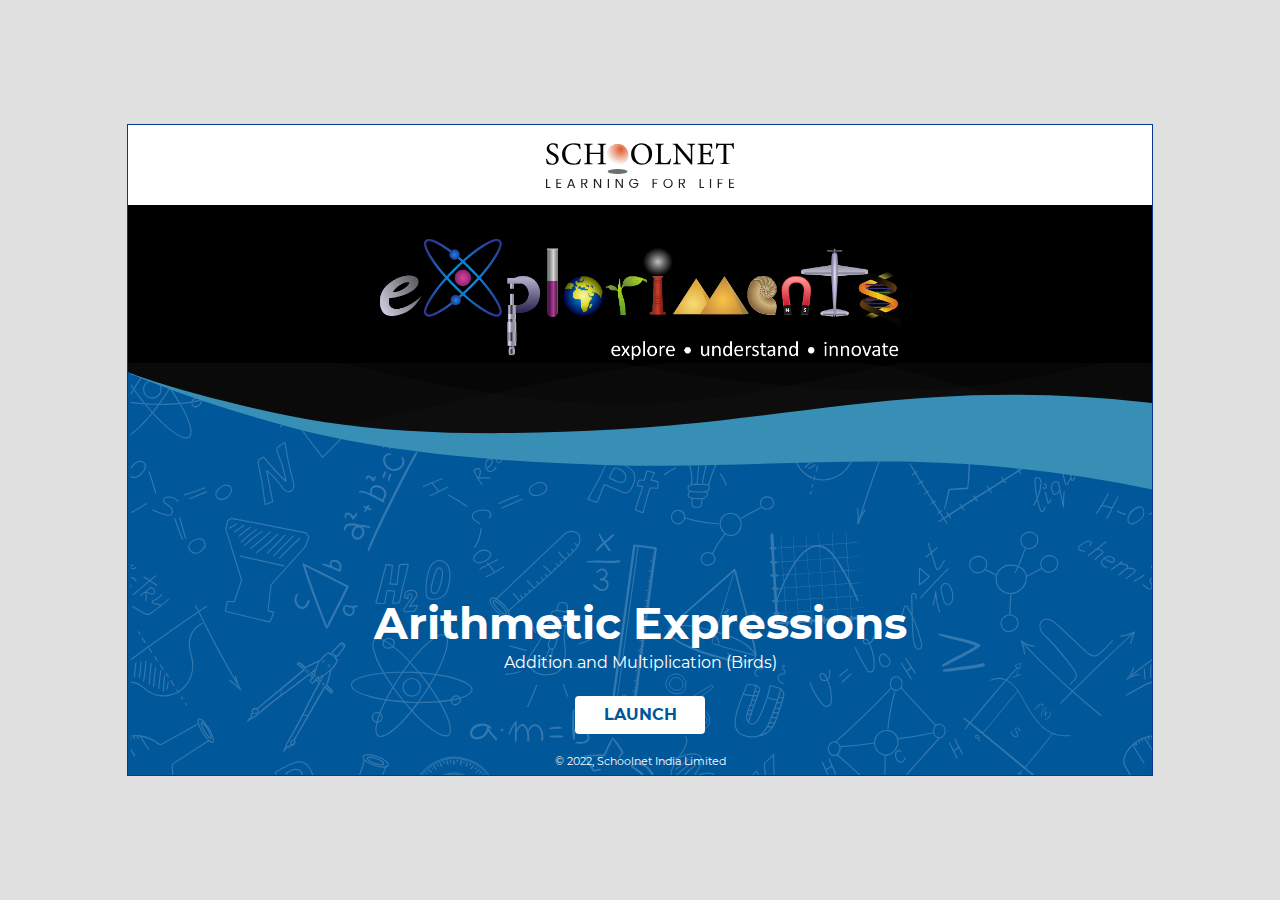
<file: index.html>
<!DOCTYPE html>
<html lang="en">

<head>
  <title>Arithmetic Expressions - Addition and Multiplication (Birds)</title>
  <meta charset="UTF-8" />
  <meta name="viewport"
    content="width=device-width, initial-scale=1, minimum-scale=1, maximum-scale=1, user-scalable=no" />
  <meta name="apple-mobile-web-app-capable" content="yes" />
  <link rel="stylesheet" href="assets/css/reset.css" />
  <link rel="stylesheet" href="assets/plugins/bootstrap-5.1.3-dist/css/bootstrap.css" />
  <link rel="stylesheet" href="assets/css/fonts/font.css" />
  <link rel="stylesheet" href="assets/css/themes.css">
  <link rel="stylesheet" href="assets/css/landing-page.css">
  <link rel="stylesheet" href="assets/css/style.css" />

  <link rel="stylesheet" href="assets/css/activity.css" />
  <link rel="stylesheet" href="assets/lib/guide-tour/guide-tour.css" />
  <link rel="stylesheet" href="assets/css/device.css" />
</head>

<body>
  <div class="wrapper">
    <div class="container-so launch">
      <!--<img src="Landing_page_01-Desktop.png">-->
      <!--<img src="assets/images/Pattern.svg">-->
      <div class="exp_header">
        <img class="logo" src="assets/images/logo.svg" alt="SCHOOLNET, Learning for life">
      </div>
      <div class="launch_pattern">
        <div class="launch_pattern_img"></div>
      </div>
      <div class="launch_pattern_top">
        <div class="launch_pattern_top_img"></div>
        <img class="launch_expl_logo" src="assets/images/exploriment-Logo.svg" alt="Exploriments">
      </div>
      <div class="launch_expl_title_container">
        <div class="launch_expl_title">
          <div class="exploriment_title">
            <h1 class="titledesktop">Arithmetic Expressions</h1>
            <h1 class="titlemobilelandscape">Arithmetic Expressions</h1>
            <div class="subtitle">Addition and Multiplication (Birds)</div>
          </div>
          <div class="launch-btn-container">
            <button id="btn_launch" class="btn btn_launch">Launch</button>
          </div>
        </div>
      </div>
      <div class="exp_footer">
        <div class="launch_copyrighttext"><span>&copy; 2022, Schoolnet India Limited</span></div>
      </div>
    </div>
    <div class="container-so main">
      <div class="exp_header">
        <div class="header">
          <div class="container head-pan-container">
            <div class="leftpan">
              <span class="title"><img class="activity-page-expl-logo" src="assets/images/exploriment-Logo.svg"></span>
              <span class="sub-title"><i>by</i></span>
              <img class="main-src-logo" src="assets/images/logo.svg">
            </div>
            <div class="rightpan">
              <h1>
                <span class="title">Arithmetic Expressions &ndash;</span>
                <span class="sub-title">Addition and Multiplication (Birds)</span>
              </h1>
            </div>
          </div>
        </div>
      </div>
      <div class="btn-theme-wrap">
        <button id="btn_themes" class="btn btn_themes" title="Themes" data-bs-toggle="modal"
          data-bs-target="#themeModalPopup" data-toggle="tooltip" data-placement="bottom">
        </button>
      </div>

      <div class="exp_body">
        <div class="exp_body_header"></div>
        <div class="exp_body_content">
          <div id="split-main" class="split">
            <div id="split-0">
              <div class="zoom1" style="width: 100%; height: 100%;">
                <div class="content-container mc">
                  <div id="set_mc">
                    <div id="bird1_set_mc_txt" class="birds_set_mc_txt">
                      <div class="expr-text"></div>
                    </div>
                    <div id="bird2_set_mc_txt" class="birds_set_mc_txt">
                      <div class="expr-text"></div>
                    </div>
                    <div id="bird3_set_mc_txt" class="birds_set_mc_txt">
                      <div class="expr-text"></div>
                    </div>
                    <div id="bird4_set_mc_txt" class="birds_set_mc_txt">
                      <div class="expr-text"></div>
                    </div>
                    <div id="bird5_set_mc_txt" class="birds_set_mc_txt">
                      <div class="expr-text"></div>
                    </div>
                    <!--
                <div id="eagleSet_mc" class="birds_set_mc"></div>
                <div id="hornbillSet_mc" class="birds_set_mc"></div>
                <div id="owlSet_mc" class="birds_set_mc"></div>
                <div id="parrotSet_mc" class="birds_set_mc"></div>
                <div id="pelicanSet_mc" class="birds_set_mc"></div>
                <div id="woodpeckerSet_mc" class="birds_set_mc"></div>
                <div id="swanSet_mc" class="birds_set_mc"></div>
                <div id="sparrowSet_mc" class="birds_set_mc"></div>
                <div id="robinSet_mc" class="birds_set_mc"></div>
                <div id="pigeonSet_mc" class="birds_set_mc"></div>
                -->
                  </div>
                </div>
              </div>
            </div>
            <div id="split-1">
              <div class="zoom2" style="width: 100%; height: 100%;">
                <div class="content-container instr">
                  <div class="instruction_cont">
                    <div class="title_txt">
                      Evaluate the Arithmetic expressions given below.
                    </div>
                    <div class="instruction_txt">
                      Read the instructions for more details.
                    </div>
                  </div>
                  <div class="quiz_cont">
                    <div class="quiz_cont_inner">
                      <div class="config_cont row">
                        <div class="noOfDigits_cont col-sm-12">
                          <div class="title_txt">Number of Digits</div>
                          <div>
                            <button class="btn btn_minus" title="Decrement"
                              disabled="disabled"><span>&#8722;</span></button>
                            <input id="noOfDigitsInput_txt" type="number" value="1" min="1" max="5" class=""
                              readonly="readonly" />
                            <button class="btn btn_plus" title="Increment"><span>&#43;</span></button>
                          </div>
                        </div>
                        <div class="maxTerms_cont col-sm-12">
                          <div class="title_txt">Maximum Terms</div>
                          <div>
                            <button class="btn btn_minus" title="Decrement"
                              disabled="disabled"><span>&#8722;</span></button>
                            <input id="maxTermsInput_txt" type="number" value="2" min="2" max="5" class=""
                              readonly="readonly" />
                            <button class="btn btn_plus" title="Increment"><span>&#43;</span></button>
                          </div>
                        </div>
                      </div>
                      <div class="expr_cont row">
                        <div class="col">
                          <div class="score_cont">
                            <div class="score_title">Score</div>
                            <div class="score_txt">0/0</div>
                          </div>
                          <div class="ques_cont">
                            <div class="wrong_mc">&#10006;</div>
                            <div class="correct_mc">&#10004;</div>
                            <div class="row" style="margin: 0px;">
                              <div class="ques_content col-8">
                                <div class="qNo_txt">Q1: What is the value of:</div>
                                <div class="qtn_txt bold">QUESTION</div>
                              </div>
                              <div class="ans_content col-4">
                                <div class="row" style="height: 100%;">
                                  <div class="col my-auto">
                                    <label htmlFor="numbInput_txt" class="numbInput_label bold">=</label>
                                    <input id="numbInput_txt" type="number" placeholder="0" class="bold" />
                                  </div>
                                </div>
                              </div>
                            </div>
                          </div>
                          <div class="correctAnswer_txt bold">0/0</div>
                        </div>
                      </div>
                    </div>
                  </div>
                </div>
              </div>
            </div>
          </div>
          <div class="popup info popup_inst">
            <div class="containerproc">
              <div class="popuphead container">
                <h2>Instructions</h2>
                <div class="closepopup disnone">
                  <button class="btn-close-popup" title="Close">
                    <svg xmlns="http://www.w3.org/2000/svg" width="16.14" height="16.14">
                      <g id="Layer_2" data-name="Layer 2">
                        <g id="Layer_1-2" data-name="Layer 1">
                          <g id="New_Symbol_10" data-name="New Symbol 10">
                            <line class="cls-3" x1="15.14" y1="1" x2="1" y2="15.14" />
                            <line class="cls-3" x1="15.14" y1="15.14" x2="1" y2="1" />
                          </g>
                        </g>
                      </g>
                    </svg>
                  </button>
                </div>
              </div>
              <div class="popupcontent">
                <div class="procBox container">
                  <span class="procstepno bold">1.</span>
                  <p>
                    This exploriment deals with evaluation of expressions with addition and simple multiplication. We
                    have
                    a set of five different birds. We are also given
                    how many birds of each type are there.
                    As an example, we could have -
                  </p>
                  <div style="float: left; align-items: center; display: flex; flex-direction: row;">
                    <div class="eaglePix"></div>
                    <p class="bold">4 Eagles</p>
                  </div>
                  <div style="float: left; align-items: center; display: flex; flex-direction: row;">
                    <div class="owlPix"></div>
                    <p class="bold">3 Hornbills</p>
                  </div>
                  <div style="float: left; align-items: center; display: flex; flex-direction: row;">
                    <div class="parrotPix"></div>
                    <p class="bold">5 Owls</p>
                  </div>
                  <div style="float: left; align-items: center; display: flex; flex-direction: row;">
                    <div class="pelicanPix"></div>
                    <p class="bold">2 Parrots</p>
                  </div>
                  <div style="float: left; align-items: center; display: flex; flex-direction: row;">
                    <div class="robinPix"></div>
                    <p class="bold">1 Pelican</p>
                  </div>

                </div>
                <hr />
                <div class="procBox container">
                  <span class="procstepno bold">2.</span>
                  <p>You would be asked a question like this:</p>
                  <p class="bold">What is the Value of -</p>
                  <p class="bold">Number of Eagles + 2 x Number of Hornbills + 3 x Number of Owls</p>
                  <p>
                    From the information given, you have to add the respective
                    figures like this -
                  </p>
                  <table class="bold exprtbl">
                    <tr>
                      <td></td>
                      <td style="text-align: center;">4<br>(Eagles)</td>
                      <td style="text-align: center;">+</td>
                      <td style="text-align: center;">2 x 3 <br>(Hornbills)</td>
                      <td style="text-align: center;">+</td>
                      <td style="text-align: center;">3 x 5 <br> (Owls)</td>
                    </tr>
                    <tr>
                      <td style="padding:5px">=</td>
                      <td style="text-align: center;">4</td>
                      <td style="text-align: center;">+</td>
                      <td style="text-align: center;">6</td>
                      <td style="text-align: center;">+</td>
                      <td style="text-align: center;">15</td>
                    </tr>
                    <tr>
                      <td>=</td>
                      <td style="text-align: center;">25</td>
                      <td style="text-align: center;"></td>
                      <td style="text-align: center;"></td>
                      <td style="text-align: center;"></td>
                      <td style="text-align: center;"></td>
                    </tr>
                  </table>
                  <p></p>
                </div>
                <hr />
                <div class="procBox container">
                  <span class="procstepno bold">3.</span>
                  <p>Now, enter your answer in the space provided,</p>
                  <!-- <p class="bold">Value = 12</p> -->
                  <span class="" style="float: left;margin-top: 0.9rem;">Value</span>
                  <div class="inst_ans_content" style="margin-left: 4rem;">
                    <div class="numbInput_label bold">=</div>
                    <div class="numbInput_txt bold">25</div>
                  </div>
                  <p>and then press the <span class="bold">Ok</span> button.</p>
                  <div class="btn btn_ok">Ok</div>
                  <p>
                    You would be immediately told whether your answer is
                    correct or wrong, with the following symbols:
                  </p>
                  <div>
                    <div class="correct" style="display: inline-block;">&#10004;</div> <span
                      style="padding: 0px 15px;">Correct</span>
                  </div>
                  <div>
                    <div class="wrong" style="display: inline-block;">&#10006;</div> <span
                      style="padding: 0px 15px;">Wrong</span>
                  </div>
                </div>
                <hr />
                <div class="procBox container">
                  <span class="procstepno bold">4.</span>
                  <p>
                    If you are wrong, the <b class="bold">Explain</b> button will appear,
                    giving you an opportunity to see the answer.
                  </p>
                  <button class="btn btn_explain">Explain</button>
                  <p>
                    You will also see the <b class="bold">Next</b> button. Pressing it will
                    give the next question.
                  </p>
                  <button class="btn btn_next">Next</button>
                </div>
                <hr />
                <div class="procBox container">
                  <span class="procstepno bold">5.</span>
                  <p>
                    The exploriment scores your answers. In case you get 4
                    answers right out of 6, your score would be-
                  </p>
                  <div class="score_cont">
                    <div class="score_title">Score</div>
                    <div class="score">4/6</div>
                  </div>
                  <p>
                    You can reset your score and start all over again by
                    clicking on the <b class="bold">Reset</b> button.
                  </p>
                  <button class="btn btn_reset">Reset</button>
                </div>
                <hr />
                <div class="procBox container">
                  <span class="procstepno bold">6.</span>
                  <p>
                    At the top left, is the configuration manager. You can use
                    it to decide on the number of digits and the number of
                    terms.
                  </p>
                  <div class="config_cont">
                    <div style="margin-right: 1rem;">
                      <div class="">Number of Digits</div>
                      <button class="btn minus"><span>&#8722;</span></button>
                      <input type="number" value="1" min="1" max="5" class="" disabled="disabled" />
                      <button class="btn plus"><span>&#43;</span></button>
                    </div>
                  </div>
                  <div class="config_cont">
                    <div>
                      <div class="">Maximum Terms</div>
                      <button class="btn minus"><span>&#8722;</span></button>
                      <input type="number" value="2" min="2" max="5" class="" disabled="disabled" />
                      <button class="btn plus"><span>&#43;</span></button>
                    </div>
                  </div>
                  <p>
                    The number of digits denotes the size of the numbers to
                    add. If the number of digits is "1", then all bird counts
                    are 1 digit numbers.
                  </p>
                  <p>
                    If the number of digits is 5, you would have 12345 owls
                    and 67544 owls.
                  </p>
                  <p>The number of digits can vary between 1 and 5.</p>
                </div>
                <hr />
                <div class="procBox container" style="padding-bottom: 50px;">
                  <span class="procstepno bold">7.</span>
                  <p>
                    Maximum terms denotes the maximum number of terms that are
                    possible in the given algebraic expression.
                  </p>
                  <p>A two termed expression is -</p>
                  <p class="bold">Number of eagles + 3 x Number of hornbills</p>
                  <p>While a four termed expression is</p>
                  <p class="bold">Number of eagles + 3 x number of hornbills + number of owls + 5 x number of parrots.
                  </p>
                  <p>The maximum number of terms can vary between 2 and 5.</p>
                </div>
              </div>
            </div>
          </div>
          <!-- Explain Modal Popup -->
          <div id="explain_mc" class="popup_mc" tabindex="-1" role="dialog" aria-labelledby="explainModalPopupTitle"
            aria-hidden="true">
            <div class="popuphead container">
              <h2>Explanation</h2>
              <div class="closepopup">
                <button class="btn-close-explain-popup" title="Close">
                  <svg xmlns="http://www.w3.org/2000/svg" width="16.14" height="16.14">

                    <g id="Layer_2" data-name="Layer 2">
                      <g id="Layer_1-2" data-name="Layer 1">
                        <g id="New_Symbol_10" data-name="New Symbol 10">
                          <line class="cls-3" x1="15.14" y1="1" x2="1" y2="15.14" />
                          <line class="cls-3" x1="15.14" y1="15.14" x2="1" y2="1" />
                        </g>
                      </g>
                    </g>

                  </svg>
                </button>
              </div>
            </div>

            <div class="popupcontent">
              <div class="birdsExplain_container">
                <div class="row Explain_mc_birdrow">
                  <div class="col colbird bird1"></div>
                  <div class="col colbird bird2"></div>
                  <div class="col colbird bird3"></div>
                  <div class="col colbird bird4"></div>
                  <div class="col colbird bird5"></div>
                </div>
                <div class="birdsExplain">
                  <div class="birdsExplain_div" id="eagleExplain_mc">
                    <div class="birdsExplain_div eaglePix_explain"></div>
                  </div>
                  <div id="bird1_birdsExplain_txt" class="birdsExplain_txt">1932 eagle</div>
                  <div class="birdsExplain_div" id="hornbillExplain_mc">
                    <div class="birdsExplain_div hornbillPix_explain"></div>
                  </div>
                  <div id="bird2_birdsExplain_txt" class="birdsExplain_txt">1932 owl</div>
                  <div class="birdsExplain_div" id="owlExplain_mc">
                    <div class="birdsExplain_div owlPix_explain"></div>
                  </div>
                  <div id="bird3_birdsExplain_txt" class="birdsExplain_txt">1932 owl</div>
                  <div class="birdsExplain_div" id="parrotExplain_mc">
                    <div class="birdsExplain_div parrotPix_explain"></div>
                  </div>
                  <div id="bird4_birdsExplain_txt" class="birdsExplain_txt">1932 parrot</div>
                  <div class="birdsExplain_div" id="pelicanExplain_mc">
                    <div class="birdsExplain_div pelicanPix_explain"></div>
                  </div>
                  <div id="bird5_birdsExplain_txt" class="birdsExplain_txt">1932 pelican</div>
                  <div class="birdsExplain_div" id="woodpeckerExplain_mc">
                    <div class="birdsExplain_div woodpeckerPix_explain"></div>
                  </div>
                  <div class="birdsExplain_div" id="swanExplain_mc">
                    <div class="birdsExplain_div swanPix_explain"></div>
                  </div>
                  <div class="birdsExplain_div" id="sparrowExplain_mc">
                    <div class="birdsExplain_div sparrowPix_explain"></div>
                  </div>
                  <div class="birdsExplain_div" id="robinExplain_mc">
                    <div class="birdsExplain_div robinPix_explain"></div>
                  </div>
                  <div class="birdsExplain_div" id="pigeonExplain_mc">
                    <div class="birdsExplain_div pigeonPix_explain"></div>
                  </div>
                </div>
              </div>
              <div class="birdsAnswer_container">
                <table class="centertable">
                  <tbody>
                    <tr class="exprs_txt">
                      <td></td>
                      <td id="expr1_txt">A</td>
                      <td id="exprPlus1_mc">+</td>
                      <td id="expr2_txt">A</td>
                      <td id="exprPlus2_mc">+</td>
                      <td id="expr3_txt">A</td>
                      <td id="exprPlus3_mc">+</td>
                      <td id="expr4_txt">A</td>
                      <td id="exprPlus4_mc">+</td>
                      <td id="expr5_txt">A</td>
                    </tr>
                    <tr class="vals_txt">
                      <td>=</td>
                      <td id="val1_txt">19325</td>
                      <td id="valPlus1_mc">+</td>
                      <td id="val2_txt">19325</td>
                      <td id="valPlus2_mc">+</td>
                      <td id="val3_txt">19325</td>
                      <td id="valPlus3_mc">+</td>
                      <td id="val4_txt">19325</td>
                      <td id="valPlus4_mc">+</td>
                      <td id="val5_txt">19325</td>
                    </tr>
                    <tr class="answer_txt">
                      <td>=</td>
                      <td id="answer_txt" class="answer_val">19325</td>
                      <td></td>
                      <td></td>
                      <td></td>
                      <td></td>
                      <td></td>
                      <td></td>
                      <td></td>
                      <td></td>
                    </tr>
                  </tbody>
                </table>
              </div>
            </div>

          </div>
        </div>

        <!-- <div class="exp_body_footer"></div> -->
      </div>
      <div class="exp_footer">
        <div class="footer">
          <div class="footer-menu-container left">
            <div class="btn-wrap btn-wrap-info">
              <button id="btn_info" class="btn btn_info" title="Instructions" data-toggle="tooltip">
                <svg xmlns="http://www.w3.org/2000/svg" width="46" height="46" viewBox="-5 -5 46 46">
                  <g id="Layer_2" data-name="Layer 2">
                    <g id="Layer_1-2" data-name="Layer 1">
                      <ellipse class="cls-1" cx="17.5" cy="17.4" rx="17" ry="16.9" />
                      <ellipse class="cls-1" cx="17.5" cy="17.4" rx="7.97" ry="7.92" />
                      <line class="cls-1" x1="9.99" y1="21.13" x2="3.98" y2="27.11" />
                      <line class="cls-1" x1="27.27" y1="3.96" x2="21.26" y2="9.93" />
                      <line class="cls-1" x1="14.03" y1="24.59" x2="7.73" y2="30.84" />
                      <line class="cls-1" x1="31.02" y1="7.69" x2="24.73" y2="13.94" />
                      <line class="cls-1" x1="13.74" y1="9.93" x2="7.73" y2="3.96" />
                      <line class="cls-1" x1="31.02" y1="27.11" x2="25.01" y2="21.13" />
                      <line class="cls-1" x1="10.27" y1="13.94" x2="3.98" y2="7.69" />
                      <line class="cls-1" x1="27.27" y1="30.84" x2="20.97" y2="24.59" />
                    </g>
                  </g>
                </svg>
              </button>
            </div>
            <div class="btn-wrap">
              <button id="btn_reset" class="btn btn_reset" title="Reset">
                Reset
              </button>
              <button id="OK_btn" class="btn btn_ok" title="Ok">Ok</button>
              <button id="explain_btn" class="btn btn_explain" title="Explain">
                Explain
              </button>
              <button id="next_btn" class="btn btn_next" title="Next">
                Next
              </button>
            </div>
          </div>
          <div class="copyrighttext"><span>&copy; 2022, Schoolnet India Limited</span></div>
        </div>
      </div>


    </div>

  </div>

  <!-- Theme Modal Popup -->
  <div class="modal fade themepopup" id="themeModalPopup" tabindex="-1" role="dialog"
    aria-labelledby="themeModalPopupTitle" aria-hidden="true">
    <div class="modal-dialog modal-dialog-centered modal-sm" role="document">
      <div class="modal-content">
        <div class="modal-header">
          <h2 class="modal-title" id="themeModalPopupTitle">Themes</h2>
          <div class="closepopup">
            <button class="btn-close-theme-popup" data-bs-dismiss="modal" title="Close">
              <svg xmlns="http://www.w3.org/2000/svg" width="16.14" height="16.14">
                <g id="Layer_2" data-name="Layer 2">
                  <g id="Layer_1-2" data-name="Layer 1">
                    <g id="New_Symbol_10" data-name="New Symbol 10">
                      <line class="cls-3" x1="15.14" y1="1" x2="1" y2="15.14" />
                      <line class="cls-3" x1="15.14" y1="15.14" x2="1" y2="1" />
                    </g>
                  </g>
                </g>
              </svg>
            </button>
          </div>
        </div>
        <div class="modal-body custom-radios">
          <div class="form-check theme-row">
            <input class="form-check-input radioTheme" data-theme-id="green" type="radio" name="radioTheme"
              id="radioThemeGreen" checked>
            <label class="form-check-label" for="radioThemeGreen">
              <span>
                <img src="assets/images/check-icn.svg" alt="Checked Icon" />
              </span>
              Green
              <div class="theme-green color-row">
                <div class="col1"></div>
                <div class="col2"></div>
                <div class="col3"></div>
              </div>
            </label>
          </div>
          <div class="form-check theme-row">
            <input class="form-check-input radioTheme" data-theme-id="purple" type="radio" name="radioTheme"
              id="radioThemePurple" checked>
            <label class="form-check-label" for="radioThemePurple">
              <span>
                <img src="assets/images/check-icn.svg" alt="Checked Icon" />
              </span>
              Purple
              <div class="theme-purple color-row">
                <div class="col1"></div>
                <div class="col2"></div>
                <div class="col3"></div>
              </div>
            </label>
          </div>
          <div class="form-check theme-row">
            <input class="form-check-input radioTheme" data-theme-id="orange" type="radio" name="radioTheme"
              id="radioThemeOrange" checked>
            <label class="form-check-label" for="radioThemeOrange">
              <span>
                <img src="assets/images/check-icn.svg" alt="Checked Icon" />
              </span>
              Orange
              <div class="theme-orange color-row">
                <div class="col1"></div>
                <div class="col2"></div>
                <div class="col3"></div>
              </div>
            </label>
          </div>
          <div class="form-check theme-row">
            <input class="form-check-input radioTheme" data-theme-id="maroon" type="radio" name="radioTheme"
              id="radioThemeMaroon" checked>
            <label class="form-check-label" for="radioThemeMaroon">
              <span>
                <img src="assets/images/check-icn.svg" alt="Checked Icon" />
              </span>
              Maroon
              <div class="theme-maroon color-row">
                <div class="col1"></div>
                <div class="col2"></div>
                <div class="col3"></div>
              </div>
            </label>
          </div>
          <div class="form-check theme-row">
            <input class="form-check-input radioTheme" data-theme-id="blue" type="radio" name="radioTheme"
              id="radioThemeBlue" checked>
            <label class="form-check-label" for="radioThemeBlue">
              <span>
                <img src="assets/images/check-icn.svg" alt="Checked Icon" />
              </span>
              Blue
              <div class="theme-blue color-row">
                <div class="col1"></div>
                <div class="col2"></div>
                <div class="col3"></div>
              </div>
            </label>
          </div>
          <div class="form-check theme-row">
            <input class="form-check-input radioTheme" data-theme-id="black" type="radio" name="radioTheme"
              id="radioThemeBlack" checked>
            <label class="form-check-label" for="radioThemeBlack">
              <span>
                <img src="assets/images/check-icn.svg" alt="Checked Icon" />
              </span>
              Black
              <div class="theme-black color-row">
                <div class="col1"></div>
                <div class="col2"></div>
                <div class="col3"></div>
              </div>
            </label>
          </div>
        </div>
      </div>
    </div>
  </div>
  <!--Best Viewed Poup msg-->
  <div class="modal fade" tabindex="-1" role="dialog" id="bestviewed_popup_msg">
    <div class="modal-dialog modal-dialog-centered" role="document">
      <div class="modal-content" style="border: 0px;">
        <div class="modal-body" style="text-align: center;">
          <p><img src="assets/images/phone-landscape-pngrepo-com.png" width="100px"></p>
          <p>This exploriment is best viewed in landscape orientation.</p>
        </div>
      </div>
    </div>
  </div>
  <div class="preloader">
    <div class="preloadpanel">
      <div class="preloadingInstr">
        <div class="progress"></div>
        <div class="progress-text">
          Loading... 100%
        </div>
      </div>
    </div>
  </div>
  <!-- Close Button SVG -->
  <svg xmlns="http://www.w3.org/2000/svg" style="display: none;" width="16.14" height="16.14">
    <symbol id="closebutton" viewBox="0 0 16.14 16.14">
      <g id="Layer_2" data-name="Layer 2">
        <g id="Layer_1-2" data-name="Layer 1">
          <g id="New_Symbol_10" data-name="New Symbol 10">
            <line class="cls-3" x1="15.14" y1="1" x2="1" y2="15.14" />
            <line class="cls-3" x1="15.14" y1="15.14" x2="1" y2="1" />
          </g>
        </g>
      </g>
    </symbol>
  </svg>

  <script src="assets/plugins/jquery-3.6.0/jquery-3.6.0.min.js"></script>
  <script src="assets/plugins/jquery-ui-1.13.0-1.custom/jquery-ui.min.js"></script>
  <script src="assets/plugins/jquery-ui-touch/jquery.ui.touch.js"></script>
  <script src="assets/plugins/bootstrap-5.1.3-dist/js/bootstrap.bundle.min.js"></script>
  <script src="assets/js/preloader.js"></script>
  <script src="assets/plugins/splitjs/split.min.js"></script>
  <script type="text/javascript" src="assets/plugins/hammer.min.js"></script>
  <script type="text/javascript" src="assets/js/hammer-manager.js"></script>
  <script src="assets/js/themes.js"></script>
  <script src="assets/lib/guide-tour/guide-tour.js"></script>
  <script src="assets/lib/guide-tour/guide-tour-data.js"></script>
  <script src="assets/js/screen_splitter.js"></script>
  <script src="assets/js/main.js"></script>
  <script src="assets/js/activity.js"></script>
</body>

</html>
</file>
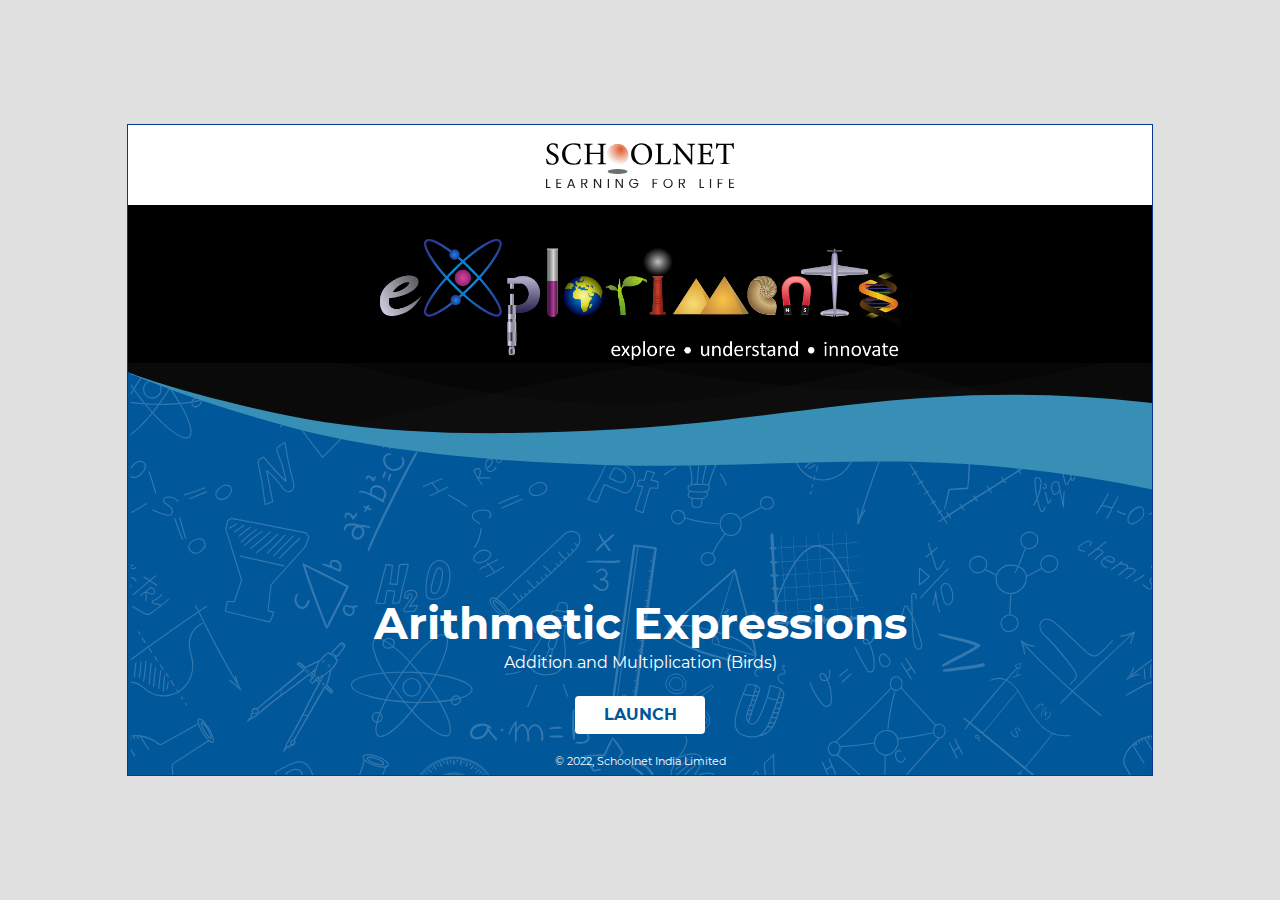
<file: _index.html>
<!DOCTYPE html>
<html lang="en">

<head>
  <title>Arithmetic Expressions - Addition and Multiplication (Birds)</title>
  <meta charset="UTF-8" />
  <meta name="viewport"
    content="width=device-width, initial-scale=1, minimum-scale=1, maximum-scale=1, user-scalable=no" />
  <meta name="apple-mobile-web-app-capable" content="yes" />
  <link rel="stylesheet" href="assets/css/reset.css" />
  <link rel="stylesheet" href="assets/plugins/bootstrap-5.1.3-dist/css/bootstrap.css" />
  <link rel="stylesheet" href="assets/css/fonts/font.css" />
  <link rel="stylesheet" href="assets/css/themes.css">
  <link rel="stylesheet" href="assets/css/landing-page.css">
  <link rel="stylesheet" href="assets/css/style.css" />

  <link rel="stylesheet" href="assets/css/activity.css" />
  <link rel="stylesheet" href="assets/lib/guide-tour/guide-tour.css" />
  <link rel="stylesheet" href="assets/css/device.css" />
</head>

<body>
  <div class="wrapper">
    <div class="container-so launch">
      <!--<img src="Landing_page_01-Desktop.png">-->
      <!--<img src="assets/images/Pattern.svg">-->
      <div class="exp_header">
        <img class="logo" src="assets/images/logo.svg" alt="SCHOOLNET, Learning for life">
      </div>
      <div class="launch_pattern">
        <div class="launch_pattern_img"></div>
      </div>
      <div class="launch_pattern_top">
        <div class="launch_pattern_top_img"></div>
        <img class="launch_expl_logo" src="assets/images/exploriment-Logo.svg" alt="Exploriments">
      </div>
      <div class="launch_expl_title_container">
        <div class="launch_expl_title">
          <div class="exploriment_title">
            <h1 class="titledesktop">Arithmetic Expressions</h1>
            <h1 class="titlemobilelandscape">Arithmetic Expressions</h1>
            <div class="subtitle">Addition and Multiplication (Birds)</div>
          </div>
          <div class="launch-btn-container">
            <button id="btn_launch" class="btn btn_launch">Launch</button>
          </div>
        </div>
      </div>
      <div class="exp_footer">
        <div class="launch_copyrighttext"><span>&copy; 2022, Schoolnet India Limited</span></div>
      </div>
    </div>
    <div class="container-so main">
      <div class="exp_header">
        <div class="header">
          <div class="container head-pan-container">
            <div class="leftpan">
              <span class="title"><img class="activity-page-expl-logo" src="assets/images/exploriment-Logo.svg"></span>
              <span class="sub-title"><i>by</i></span>
              <img class="main-src-logo" src="assets/images/logo.svg">
            </div>
            <div class="rightpan">
              <h1>
                <span class="title">Arithmetic Expressions &ndash;</span>
                <span class="sub-title">Addition and Multiplication (Birds)</span>
              </h1>
            </div>
          </div>
        </div>
      </div>
      <div class="btn-theme-wrap">
        <button id="btn_themes" class="btn btn_themes" title="Themes" data-bs-toggle="modal"
          data-bs-target="#themeModalPopup" data-toggle="tooltip" data-placement="bottom">
        </button>
      </div>

      <div class="exp_body">
        <div class="exp_body_header"></div>
        <div class="exp_body_content">
          <div id="split-main" class="split">
            <div id="split-0">
              <div class="zoom1" style="width: 100%; height: 100%;">
                <div class="content-container mc">
                  <div id="set_mc">
                    <div id="bird1_set_mc_txt" class="birds_set_mc_txt">
                      <div class="expr-text"></div>
                    </div>
                    <div id="bird2_set_mc_txt" class="birds_set_mc_txt">
                      <div class="expr-text"></div>
                    </div>
                    <div id="bird3_set_mc_txt" class="birds_set_mc_txt">
                      <div class="expr-text"></div>
                    </div>
                    <div id="bird4_set_mc_txt" class="birds_set_mc_txt">
                      <div class="expr-text"></div>
                    </div>
                    <div id="bird5_set_mc_txt" class="birds_set_mc_txt">
                      <div class="expr-text"></div>
                    </div>
                    <!--
                <div id="eagleSet_mc" class="birds_set_mc"></div>
                <div id="hornbillSet_mc" class="birds_set_mc"></div>
                <div id="owlSet_mc" class="birds_set_mc"></div>
                <div id="parrotSet_mc" class="birds_set_mc"></div>
                <div id="pelicanSet_mc" class="birds_set_mc"></div>
                <div id="woodpeckerSet_mc" class="birds_set_mc"></div>
                <div id="swanSet_mc" class="birds_set_mc"></div>
                <div id="sparrowSet_mc" class="birds_set_mc"></div>
                <div id="robinSet_mc" class="birds_set_mc"></div>
                <div id="pigeonSet_mc" class="birds_set_mc"></div>
                -->
                  </div>
                </div>
              </div>
            </div>
            <div id="split-1">
              <div class="zoom2" style="width: 100%; height: 100%;">
                <div class="content-container instr">
                  <div class="instruction_cont">
                    <div class="title_txt">
                      Evaluate the Arithmetic expressions given below.
                    </div>
                    <div class="instruction_txt">
                      Read the instructions for more details.
                    </div>
                  </div>
                  <div class="quiz_cont">
                    <div class="quiz_cont_inner">
                      <div class="config_cont row">
                        <div class="noOfDigits_cont col-sm-12">
                          <div class="title_txt">Maximum Digits</div>
                          <div>
                            <button class="btn btn_minus" title="Decrement"
                              disabled="disabled"><span>&#8722;</span></button>
                            <input id="noOfDigitsInput_txt" type="number" value="1" min="1" max="5" class=""
                              readonly="readonly" />
                            <button class="btn btn_plus" title="Increment"><span>&#43;</span></button>
                          </div>
                        </div>
                        <div class="maxTerms_cont col-sm-12">
                          <div class="title_txt">Number of Terms</div>
                          <div>
                            <button class="btn btn_minus" title="Decrement"
                              disabled="disabled"><span>&#8722;</span></button>
                            <input id="maxTermsInput_txt" type="number" value="2" min="2" max="5" class=""
                              readonly="readonly" />
                            <button class="btn btn_plus" title="Increment"><span>&#43;</span></button>
                          </div>
                        </div>
                      </div>
                      <div class="expr_cont row">
                        <div class="col">
                          <div class="score_cont">
                            <div class="score_title">Score</div>
                            <div class="score_txt">0/0</div>
                          </div>
                          <div class="ques_cont">
                            <div class="wrong_mc">&#10006;</div>
                            <div class="correct_mc">&#10004;</div>
                            <div class="row" style="margin: 0px;">
                              <div class="ques_content col-8">
                                <div class="qNo_txt">Q1: What is the value of:</div>
                                <div class="qtn_txt bold">QUESTION</div>
                              </div>
                              <div class="ans_content col-4">
                                <div class="row" style="height: 100%;">
                                  <div class="col my-auto">
                                    <label htmlFor="numbInput_txt" class="numbInput_label bold">=</label>
                                    <input id="numbInput_txt" type="number" placeholder="0" class="bold" />
                                  </div>
                                </div>
                              </div>
                            </div>
                          </div>
                          <div class="correctAnswer_txt bold">0/0</div>
                        </div>
                      </div>
                    </div>
                  </div>
                </div>
              </div>
            </div>
          </div>
          <div class="popup info popup_inst">
            <div class="containerproc">
              <div class="popuphead container">
                <h2>Instructions</h2>
                <div class="closepopup disnone">
                  <button class="btn-close-popup" title="Close">
                    <svg xmlns="http://www.w3.org/2000/svg" width="16.14" height="16.14">
                      <g id="Layer_2" data-name="Layer 2">
                        <g id="Layer_1-2" data-name="Layer 1">
                          <g id="New_Symbol_10" data-name="New Symbol 10">
                            <line class="cls-3" x1="15.14" y1="1" x2="1" y2="15.14" />
                            <line class="cls-3" x1="15.14" y1="15.14" x2="1" y2="1" />
                          </g>
                        </g>
                      </g>
                    </svg>
                  </button>
                </div>
              </div>
              <div class="popupcontent">
                <div class="procBox container">
                  <span class="procstepno bold">1.</span>
                  <p>
                    This exploriment deals with evaluation of expressions with addition and simple multiplication. We
                    have
                    a set of five different birds. We are also given
                    how many birds of each type are there.
                    As an example, we could have -
                  </p>
                  <div style="float: left; align-items: center; display: flex; flex-direction: row;">
                    <div class="eaglePix"></div>
                    <p class="bold">4 Eagles</p>
                  </div>
                  <div style="float: left; align-items: center; display: flex; flex-direction: row;">
                    <div class="owlPix"></div>
                    <p class="bold">3 Hornbills</p>
                  </div>
                  <div style="float: left; align-items: center; display: flex; flex-direction: row;">
                    <div class="parrotPix"></div>
                    <p class="bold">5 Owls</p>
                  </div>
                  <div style="float: left; align-items: center; display: flex; flex-direction: row;">
                    <div class="pelicanPix"></div>
                    <p class="bold">2 Parrots</p>
                  </div>
                  <div style="float: left; align-items: center; display: flex; flex-direction: row;">
                    <div class="robinPix"></div>
                    <p class="bold">1 Pelican</p>
                  </div>

                </div>
                <hr />
                <div class="procBox container">
                  <span class="procstepno bold">2.</span>
                  <p>You would be asked a question like this:</p>
                  <p class="bold">What is the Value of -</p>
                  <p class="bold">Number of Eagles + 2 x Number of Hornbills + 3 x Number of Owls</p>
                  <p>
                    From the information given, you have to add the respective
                    figures like this -
                  </p>
                  <table class="bold exprtbl">
                    <tr>
                      <td></td>
                      <td style="text-align: center;">4<br>(Eagles)</td>
                      <td style="text-align: center;">+</td>
                      <td style="text-align: center;">2 x 3 <br>(Hornbills)</td>
                      <td style="text-align: center;">+</td>
                      <td style="text-align: center;">3 x 5 <br> (Owls)</td>
                    </tr>
                    <tr>
                      <td style="padding:5px">=</td>
                      <td style="text-align: center;">4</td>
                      <td style="text-align: center;">+</td>
                      <td style="text-align: center;">6</td>
                      <td style="text-align: center;">+</td>
                      <td style="text-align: center;">15</td>
                    </tr>
                    <tr>
                      <td>=</td>
                      <td style="text-align: center;">25</td>
                      <td style="text-align: center;"></td>
                      <td style="text-align: center;"></td>
                      <td style="text-align: center;"></td>
                      <td style="text-align: center;"></td>
                    </tr>
                  </table>
                  <p></p>
                </div>
                <hr />
                <div class="procBox container">
                  <span class="procstepno bold">3.</span>
                  <p>Now, enter your answer in the space provided,</p>
                  <!-- <p class="bold">Value = 12</p> -->
                  <span class="" style="float: left;margin-top: 0.9rem;">Value</span>
                  <div class="inst_ans_content" style="margin-left: 4rem;">
                    <div class="numbInput_label bold">=</div>
                    <div class="numbInput_txt bold">25</div>
                  </div>
                  <p>and then press the <span class="bold">Ok</span> button.</p>
                  <div class="btn btn_ok">Ok</div>
                  <p>
                    You would be immediately told whether your answer is
                    correct or wrong, with the following symbols:
                  </p>
                  <div>
                    <div class="correct" style="display: inline-block;">&#10004;</div> <span
                      style="padding: 0px 15px;">Correct</span>
                  </div>
                  <div>
                    <div class="wrong" style="display: inline-block;">&#10006;</div> <span
                      style="padding: 0px 15px;">Wrong</span>
                  </div>
                </div>
                <hr />
                <div class="procBox container">
                  <span class="procstepno bold">4.</span>
                  <p>
                    Clicking on the <b class="bold">Explain</b> button will give you an opportunity to see the answer.
                  </p>
                  <button class="btn btn_explain">Explain</button>
                  <p>
                    You will also see the <b class="bold">Next</b> button. Pressing it will
                    give the next question.
                  </p>
                  <button class="btn btn_next">Next</button>
                </div>
                <hr />
                <div class="procBox container">
                  <span class="procstepno bold">5.</span>
                  <p>
                    The exploriment scores your answers. In case you get 4
                    answers right out of 6, your score would be-
                  </p>
                  <div class="score_cont">
                    <div class="score_title">Score</div>
                    <div class="score">4/6</div>
                  </div>
                  <p>
                    You can reset your score and start all over again by
                    clicking on the <b class="bold">Reset</b> button.
                  </p>
                  <button class="btn btn_reset">Reset</button>
                </div>
                <hr />
                <div class="procBox container">
                  <span class="procstepno bold">6.</span>
                  <p>
                    You can use the Configuration manager to decide on the number of digits and the number of
                    terms.
                  </p>
                  <div class="config_cont">
                    <div style="margin-right: 1rem;">
                      <div class="">Number of Digits</div>
                      <button class="btn minus"><span>&#8722;</span></button>
                      <input type="number" value="1" min="1" max="5" class="" disabled="disabled" />
                      <button class="btn plus"><span>&#43;</span></button>
                    </div>
                  </div>
                  <div class="config_cont">
                    <div>
                      <div class="">Maximum Terms</div>
                      <button class="btn minus"><span>&#8722;</span></button>
                      <input type="number" value="2" min="2" max="5" class="" disabled="disabled" />
                      <button class="btn plus"><span>&#43;</span></button>
                    </div>
                  </div>
                  <p>
                    The number of digits denotes the size of the numbers to
                    add. If the number of digits is "1", then all bird counts
                    are 1 digit numbers.
                  </p>
                  <p>
                    If the number of digits is 5, you would have 12345 owls
                    and 67544 owls.
                  </p>
                  <p>The number of digits can vary between 1 and 5.</p>
                </div>
                <hr />
                <div class="procBox container" style="padding-bottom: 50px;">
                  <span class="procstepno bold">7.</span>
                  <p>
                    Maximum terms denotes the maximum number of terms that are
                    possible in the given algebraic expression.
                  </p>
                  <p>A two termed expression is -</p>
                  <p class="bold">Number of eagles + 3 x Number of hornbills</p>
                  <p>While a four termed expression is</p>
                  <p class="bold">Number of eagles + 3 x number of hornbills + number of owls + 5 x number of parrots.
                  </p>
                  <p>The maximum number of terms can vary between 2 and 5.</p>
                </div>
              </div>
            </div>
          </div>
          <!-- Explain Modal Popup -->
          <div id="explain_mc" class="popup_mc" tabindex="-1" role="dialog" aria-labelledby="explainModalPopupTitle"
            aria-hidden="true">
            <div class="popuphead container">
              <h2>Explanation</h2>
              <div class="closepopup">
                <button class="btn-close-explain-popup" title="Close">
                  <svg xmlns="http://www.w3.org/2000/svg" width="16.14" height="16.14">

                    <g id="Layer_2" data-name="Layer 2">
                      <g id="Layer_1-2" data-name="Layer 1">
                        <g id="New_Symbol_10" data-name="New Symbol 10">
                          <line class="cls-3" x1="15.14" y1="1" x2="1" y2="15.14" />
                          <line class="cls-3" x1="15.14" y1="15.14" x2="1" y2="1" />
                        </g>
                      </g>
                    </g>

                  </svg>
                </button>
              </div>
            </div>

            <div class="popupcontent">
              <div class="birdsExplain_container">
                <div class="row Explain_mc_birdrow">
                  <div class="col colbird bird1"></div>
                  <div class="col colbird bird2"></div>
                  <div class="col colbird bird3"></div>
                  <div class="col colbird bird4"></div>
                  <div class="col colbird bird5"></div>
                </div>
                <div class="birdsExplain">
                  <div class="birdsExplain_div" id="eagleExplain_mc">
                    <div class="birdsExplain_div eaglePix_explain"></div>
                  </div>
                  <div id="bird1_birdsExplain_txt" class="birdsExplain_txt">1932 eagle</div>
                  <div class="birdsExplain_div" id="hornbillExplain_mc">
                    <div class="birdsExplain_div hornbillPix_explain"></div>
                  </div>
                  <div id="bird2_birdsExplain_txt" class="birdsExplain_txt">1932 owl</div>
                  <div class="birdsExplain_div" id="owlExplain_mc">
                    <div class="birdsExplain_div owlPix_explain"></div>
                  </div>
                  <div id="bird3_birdsExplain_txt" class="birdsExplain_txt">1932 owl</div>
                  <div class="birdsExplain_div" id="parrotExplain_mc">
                    <div class="birdsExplain_div parrotPix_explain"></div>
                  </div>
                  <div id="bird4_birdsExplain_txt" class="birdsExplain_txt">1932 parrot</div>
                  <div class="birdsExplain_div" id="pelicanExplain_mc">
                    <div class="birdsExplain_div pelicanPix_explain"></div>
                  </div>
                  <div id="bird5_birdsExplain_txt" class="birdsExplain_txt">1932 pelican</div>
                  <div class="birdsExplain_div" id="woodpeckerExplain_mc">
                    <div class="birdsExplain_div woodpeckerPix_explain"></div>
                  </div>
                  <div class="birdsExplain_div" id="swanExplain_mc">
                    <div class="birdsExplain_div swanPix_explain"></div>
                  </div>
                  <div class="birdsExplain_div" id="sparrowExplain_mc">
                    <div class="birdsExplain_div sparrowPix_explain"></div>
                  </div>
                  <div class="birdsExplain_div" id="robinExplain_mc">
                    <div class="birdsExplain_div robinPix_explain"></div>
                  </div>
                  <div class="birdsExplain_div" id="pigeonExplain_mc">
                    <div class="birdsExplain_div pigeonPix_explain"></div>
                  </div>
                </div>
              </div>
              <div class="birdsAnswer_container">
                <table class="centertable">
                  <tbody>
                    <tr class="exprs_txt">
                      <td></td>
                      <td id="expr1_txt">A</td>
                      <td id="exprPlus1_mc">+</td>
                      <td id="expr2_txt">A</td>
                      <td id="exprPlus2_mc">+</td>
                      <td id="expr3_txt">A</td>
                      <td id="exprPlus3_mc">+</td>
                      <td id="expr4_txt">A</td>
                      <td id="exprPlus4_mc">+</td>
                      <td id="expr5_txt">A</td>
                    </tr>
                    <tr class="vals_txt">
                      <td>=</td>
                      <td id="val1_txt">19325</td>
                      <td id="valPlus1_mc">+</td>
                      <td id="val2_txt">19325</td>
                      <td id="valPlus2_mc">+</td>
                      <td id="val3_txt">19325</td>
                      <td id="valPlus3_mc">+</td>
                      <td id="val4_txt">19325</td>
                      <td id="valPlus4_mc">+</td>
                      <td id="val5_txt">19325</td>
                    </tr>
                    <tr class="answer_txt">
                      <td>=</td>
                      <td id="answer_txt" class="answer_val">19325</td>
                      <td></td>
                      <td></td>
                      <td></td>
                      <td></td>
                      <td></td>
                      <td></td>
                      <td></td>
                      <td></td>
                    </tr>
                  </tbody>
                </table>
              </div>
            </div>

          </div>
        </div>

        <!-- <div class="exp_body_footer"></div> -->
      </div>
      <div class="exp_footer">
        <div class="footer">
          <div class="footer-menu-container left">
            <div class="btn-wrap btn-wrap-info">
              <button id="btn_info" class="btn btn_info" title="Instructions" data-toggle="tooltip">
                <svg xmlns="http://www.w3.org/2000/svg" width="46" height="46" viewBox="-5 -5 46 46">
                  <g id="Layer_2" data-name="Layer 2">
                    <g id="Layer_1-2" data-name="Layer 1">
                      <ellipse class="cls-1" cx="17.5" cy="17.4" rx="17" ry="16.9" />
                      <ellipse class="cls-1" cx="17.5" cy="17.4" rx="7.97" ry="7.92" />
                      <line class="cls-1" x1="9.99" y1="21.13" x2="3.98" y2="27.11" />
                      <line class="cls-1" x1="27.27" y1="3.96" x2="21.26" y2="9.93" />
                      <line class="cls-1" x1="14.03" y1="24.59" x2="7.73" y2="30.84" />
                      <line class="cls-1" x1="31.02" y1="7.69" x2="24.73" y2="13.94" />
                      <line class="cls-1" x1="13.74" y1="9.93" x2="7.73" y2="3.96" />
                      <line class="cls-1" x1="31.02" y1="27.11" x2="25.01" y2="21.13" />
                      <line class="cls-1" x1="10.27" y1="13.94" x2="3.98" y2="7.69" />
                      <line class="cls-1" x1="27.27" y1="30.84" x2="20.97" y2="24.59" />
                    </g>
                  </g>
                </svg>
              </button>
            </div>
            <div class="btn-wrap">
              <button id="btn_reset" class="btn btn_reset" title="Reset">
                Reset
              </button>
              <button id="OK_btn" class="btn btn_ok" title="Ok">Ok</button>
              <button id="explain_btn" class="btn btn_explain" title="Explain">
                Explain
              </button>
              <button id="next_btn" class="btn btn_next" title="Next">
                Next
              </button>
            </div>
          </div>
          <div class="copyrighttext"><span>&copy; 2022, Schoolnet India Limited</span></div>
        </div>
      </div>


    </div>

  </div>

  <!-- Theme Modal Popup -->
  <div class="modal fade themepopup" id="themeModalPopup" tabindex="-1" role="dialog"
    aria-labelledby="themeModalPopupTitle" aria-hidden="true">
    <div class="modal-dialog modal-dialog-centered modal-sm" role="document">
      <div class="modal-content">
        <div class="modal-header">
          <h2 class="modal-title" id="themeModalPopupTitle">Themes</h2>
          <div class="closepopup">
            <button class="btn-close-theme-popup" data-bs-dismiss="modal" title="Close">
              <svg xmlns="http://www.w3.org/2000/svg" width="16.14" height="16.14">
                <g id="Layer_2" data-name="Layer 2">
                  <g id="Layer_1-2" data-name="Layer 1">
                    <g id="New_Symbol_10" data-name="New Symbol 10">
                      <line class="cls-3" x1="15.14" y1="1" x2="1" y2="15.14" />
                      <line class="cls-3" x1="15.14" y1="15.14" x2="1" y2="1" />
                    </g>
                  </g>
                </g>
              </svg>
            </button>
          </div>
        </div>
        <div class="modal-body custom-radios">
          <div class="form-check theme-row">
            <input class="form-check-input radioTheme" data-theme-id="green" type="radio" name="radioTheme"
              id="radioThemeGreen" checked>
            <label class="form-check-label" for="radioThemeGreen">
              <span>
                <img src="assets/images/check-icn.svg" alt="Checked Icon" />
              </span>
              Green
              <div class="theme-green color-row">
                <div class="col1"></div>
                <div class="col2"></div>
                <div class="col3"></div>
              </div>
            </label>
          </div>
          <div class="form-check theme-row">
            <input class="form-check-input radioTheme" data-theme-id="purple" type="radio" name="radioTheme"
              id="radioThemePurple" checked>
            <label class="form-check-label" for="radioThemePurple">
              <span>
                <img src="assets/images/check-icn.svg" alt="Checked Icon" />
              </span>
              Purple
              <div class="theme-purple color-row">
                <div class="col1"></div>
                <div class="col2"></div>
                <div class="col3"></div>
              </div>
            </label>
          </div>
          <div class="form-check theme-row">
            <input class="form-check-input radioTheme" data-theme-id="orange" type="radio" name="radioTheme"
              id="radioThemeOrange" checked>
            <label class="form-check-label" for="radioThemeOrange">
              <span>
                <img src="assets/images/check-icn.svg" alt="Checked Icon" />
              </span>
              Orange
              <div class="theme-orange color-row">
                <div class="col1"></div>
                <div class="col2"></div>
                <div class="col3"></div>
              </div>
            </label>
          </div>
          <div class="form-check theme-row">
            <input class="form-check-input radioTheme" data-theme-id="maroon" type="radio" name="radioTheme"
              id="radioThemeMaroon" checked>
            <label class="form-check-label" for="radioThemeMaroon">
              <span>
                <img src="assets/images/check-icn.svg" alt="Checked Icon" />
              </span>
              Maroon
              <div class="theme-maroon color-row">
                <div class="col1"></div>
                <div class="col2"></div>
                <div class="col3"></div>
              </div>
            </label>
          </div>
          <div class="form-check theme-row">
            <input class="form-check-input radioTheme" data-theme-id="blue" type="radio" name="radioTheme"
              id="radioThemeBlue" checked>
            <label class="form-check-label" for="radioThemeBlue">
              <span>
                <img src="assets/images/check-icn.svg" alt="Checked Icon" />
              </span>
              Blue
              <div class="theme-blue color-row">
                <div class="col1"></div>
                <div class="col2"></div>
                <div class="col3"></div>
              </div>
            </label>
          </div>
          <div class="form-check theme-row">
            <input class="form-check-input radioTheme" data-theme-id="black" type="radio" name="radioTheme"
              id="radioThemeBlack" checked>
            <label class="form-check-label" for="radioThemeBlack">
              <span>
                <img src="assets/images/check-icn.svg" alt="Checked Icon" />
              </span>
              Black
              <div class="theme-black color-row">
                <div class="col1"></div>
                <div class="col2"></div>
                <div class="col3"></div>
              </div>
            </label>
          </div>
        </div>
      </div>
    </div>
  </div>
  <!--Best Viewed Poup msg-->
  <div class="modal fade" tabindex="-1" role="dialog" id="bestviewed_popup_msg">
    <div class="modal-dialog modal-dialog-centered" role="document">
      <div class="modal-content" style="border: 0px;">
        <div class="modal-body" style="text-align: center;">
          <p><img src="assets/images/phone-landscape-pngrepo-com.png" width="100px"></p>
          <p>This exploriment is best viewed in landscape orientation.</p>
        </div>
      </div>
    </div>
  </div>
  <div class="preloader">
    <div class="preloadpanel">
      <div class="preloadingInstr">
        <div class="progress"></div>
        <div class="progress-text">
          Loading... 100%
        </div>
      </div>
    </div>
  </div>
  <!-- Close Button SVG -->
  <svg xmlns="http://www.w3.org/2000/svg" style="display: none;" width="16.14" height="16.14">
    <symbol id="closebutton" viewBox="0 0 16.14 16.14">
      <g id="Layer_2" data-name="Layer 2">
        <g id="Layer_1-2" data-name="Layer 1">
          <g id="New_Symbol_10" data-name="New Symbol 10">
            <line class="cls-3" x1="15.14" y1="1" x2="1" y2="15.14" />
            <line class="cls-3" x1="15.14" y1="15.14" x2="1" y2="1" />
          </g>
        </g>
      </g>
    </symbol>
  </svg>

  <script src="assets/plugins/jquery-3.6.0/jquery-3.6.0.min.js"></script>
  <script src="assets/plugins/jquery-ui-1.13.0-1.custom/jquery-ui.min.js"></script>
  <script src="assets/plugins/jquery-ui-touch/jquery.ui.touch.js"></script>
  <script src="assets/plugins/bootstrap-5.1.3-dist/js/bootstrap.bundle.min.js"></script>
  <script src="assets/js/preloader.js"></script>
  <script src="assets/plugins/splitjs/split.min.js"></script>
  <script type="text/javascript" src="assets/plugins/hammer.min.js"></script>
  <script type="text/javascript" src="assets/js/hammer-manager.js"></script>
  <script src="assets/js/themes.js"></script>
  <script src="assets/lib/guide-tour/guide-tour.js"></script>
  <script src="assets/lib/guide-tour/guide-tour-data.js"></script>
  <script src="assets/js/screen_splitter.js"></script>
  <script src="assets/js/main.js"></script>
  <script src="assets/js/activity.js"></script>
</body>

</html>
</file>
<file: assets/css/fonts/font.css>
@font-face {
    font-family: 'segoesc-regular';
    src: local('poppins-black'), url('SegoeScript/segoesc.ttf') format('truetype');
}
@font-face {
    font-family: 'Montserrat-Black';
    src: local('poppins-black'), url('Montserrat/Montserrat-Black.ttf') format('truetype');
}

@font-face {
    font-family: 'Montserrat-BlackItalic';
    src: local('poppins-black'), url('Montserrat/Montserrat-BlackItalic.ttf') format('truetype');
}

@font-face {
    font-family: 'Montserrat-Bold';
    src: local('poppins-black'), url('Montserrat/Montserrat-Bold.ttf') format('truetype');
}

@font-face {
    font-family: 'Montserrat-BoldItalic';
    src: local('poppins-black'), url('Montserrat/Montserrat-BoldItalic.ttf') format('truetype');
}

@font-face {
    font-family: 'Montserrat-ExtraBold';
    src: local('poppins-black'), url('Montserrat/Montserrat-ExtraBold.ttf') format('truetype');
}

@font-face {
    font-family: 'Montserrat-ExtraBoldItalic';
    src: local('poppins-black'), url('Montserrat/Montserrat-ExtraBoldItalic.ttf') format('truetype');
}

@font-face {
    font-family: 'Montserrat-ExtraLight';
    src: local('poppins-black'), url('Montserrat/Montserrat-ExtraLight.ttf') format('truetype');
}

@font-face {
    font-family: 'Montserrat-ExtraLight';
    src: local('poppins-black'), url('Montserrat/Montserrat-ExtraLightItalic.ttf') format('truetype');
}

@font-face {
    font-family: 'Montserrat-Italic';
    src: local('poppins-black'), url('Montserrat/Montserrat-Italic.ttf') format('truetype');
}

@font-face {
    font-family: 'Montserrat-Light';
    src: local('poppins-black'), url('Montserrat/Montserrat-Light.ttf') format('truetype');
}

@font-face {
    font-family: 'Montserrat-LightItalic';
    src: local('poppins-black'), url('Montserrat/Montserrat-LightItalic.ttf') format('truetype');
}

@font-face {
    font-family: 'Montserrat-Medium';
    src: local('poppins-black'), url('Montserrat/Montserrat-Medium.ttf') format('truetype');
}

@font-face {
    font-family: 'Montserrat-MediumItalic';
    src: local('poppins-black'), url('Montserrat/Montserrat-MediumItalic.ttf') format('truetype');
}

@font-face {
    font-family: 'Montserrat-Regular';
    src: local('poppins-black'), url('Montserrat/Montserrat-Regular.ttf') format('truetype');
}

@font-face {
    font-family: 'Montserrat-SemiBold';
    src: local('poppins-black'), url('Montserrat/Montserrat-SemiBold.ttf') format('truetype');
}

@font-face {
    font-family: 'Montserrat-SemiBoldItalic';
    src: local('poppins-black'), url('Montserrat/Montserrat-SemiBoldItalic.ttf') format('truetype');
}

@font-face {
    font-family: 'Montserrat-Thin';
    src: local('poppins-black'), url('Montserrat/Montserrat-Thin.ttf') format('truetype');
}

@font-face {
    font-family: 'Montserrat-ThinItalic';
    src: local('poppins-black'), url('Montserrat/Montserrat-ThinItalic.ttf') format('truetype');
}
</file>
<file: assets/css/themes.css>
:root {
    --focus-gold: #000000;
    --focus-white:#FFFFFF;
    --selection-bg:#b3d4fc;
    --primary-text:#545454;
    --border-color:#E0E0E0;
    --body-background: rgb(224, 224, 224);

    --theme-pri-color: #00569B;
    --theme-pri-text-color: #FFFFFF;
    --theme-sec-background: #E5FDFF;
    --theme-sec-text-color: #606060;
    --theme-btn-border:#E5FDFF;
    --theme-copy-text:#FFFFFF;
    --theme-header-bg:#FFFFFF;
    --theme-popup-background:#F2F2F2;
    --theme-popup-border: #06398F;
    --theme-menu-icon-sepr:#06398F;
    --theme-highlight:#CD5052;
    --theme-dark-text:#000000;
}

[data-theme="green"] {
    --theme-pri-color: #679F37;
    --theme-pri-text-color: #FFFFFF;
    --theme-sec-background: #EFF9E5;
    --theme-sec-text-color: #606060;
    --theme-btn-border:#EFF9E5;
    --theme-copy-text:#FFFFFF;
    --theme-header-bg:#FFFFFF;
    --theme-popup-background:#F2F2F2;
    --theme-popup-border: #334f1b;
    --theme-menu-icon-sepr:#334f1b;
    --theme-highlight:#CD5052;
    --theme-dark-text:#000000;
}
[data-theme="purple"] {
    --theme-pri-color: #8F4EA0;
    --theme-pri-text-color: #FFFFFF;
    --theme-sec-background: #F6E4FA;
    --theme-sec-text-color: #606060;
    --theme-btn-border:#F6E4FA;
    --theme-copy-text:#FFFFFF;
    --theme-header-bg:#FFFFFF;
    --theme-popup-background:#F2F2F2;
    --theme-popup-border: #472750;
    --theme-menu-icon-sepr:#472750;
    --theme-highlight:#CD5052;
    --theme-dark-text:#000000;
}
[data-theme="orange"] {
    --theme-pri-color: #D7901B;
    --theme-pri-text-color: #FFFFFF;
    --theme-sec-background: #FFEDCC;
    --theme-sec-text-color: #606060;
    --theme-btn-border:#FFEDCC;
    --theme-copy-text:#FFFFFF;
    --theme-header-bg:#FFFFFF;
    --theme-popup-background:#F2F2F2;
    --theme-popup-border: #6b480d;
    --theme-menu-icon-sepr:#6b480d;
    --theme-highlight:#CD5052;
    --theme-dark-text:#000000;
}
[data-theme="maroon"] {
    --theme-pri-color: #7C0000;
    --theme-pri-text-color: #FFFFFF;
    --theme-sec-background: #FFE6E5;
    --theme-sec-text-color: #606060;
    --theme-btn-border:#FFE6E5;
    --theme-copy-text:#FFFFFF;
    --theme-header-bg:#FFFFFF;
    --theme-popup-background:#F2F2F2;
    --theme-popup-border: #3e0000;
    --theme-menu-icon-sepr:#3e0000;
    --theme-highlight:#CD5052;
    --theme-dark-text:#000000;
}
[data-theme="blue"] {
    --theme-pri-color: #00569B;
    --theme-pri-text-color: #FFFFFF;
    --theme-sec-background: #E5FDFF;
    --theme-sec-text-color: #606060;
    --theme-btn-border:#E5FDFF;
    --theme-copy-text:#FFFFFF;
    --theme-header-bg:#FFFFFF;
    --theme-popup-background:#F2F2F2;
    --theme-popup-border: #06398F;
    --theme-menu-icon-sepr:#06398F;
    --theme-highlight:#CD5052;
    --theme-dark-text:#000000;
}
[data-theme="black"] {
    --theme-pri-color: #000000;
    --theme-pri-text-color: #FFFFFF;
    --theme-sec-background: #F7F7F7;
    --theme-sec-text-color: #606060;
    --theme-btn-border:#F7F7F7;
    --theme-copy-text:#FFFFFF;
    --theme-header-bg:#FFFFFF;
    --theme-popup-background:#F2F2F2;
    --theme-popup-border: #333333;
    --theme-menu-icon-sepr:#333333;
    --theme-highlight:#CD5052;
    --theme-dark-text:#000000;
}
.theme-green .col1{background-color: #679F37;}
.theme-green .col2{background-color: #EFF9E5;}
.theme-green .col3{background-color: #FFFFFF;}

.theme-purple .col1{background-color: #8F4EA0;}
.theme-purple .col2{background-color: #F6E4FA;}
.theme-purple .col3{background-color: #FFFFFF;}

.theme-orange .col1{background-color: #D7901B;}
.theme-orange .col2{background-color: #FFEDCC;}
.theme-orange .col3{background-color: #FFFFFF;}

.theme-maroon .col1{background-color: #7C0000;}
.theme-maroon .col2{background-color: #FFE6E5;}
.theme-maroon .col3{background-color: #FFFFFF;}

.theme-blue .col1{background-color: #00569B;}
.theme-blue .col2{background-color: #E5FDFF;}
.theme-blue .col3{background-color: #FFFFFF;}

.theme-black .col1{background-color: #000000;}
.theme-black .col2{background-color: #F7F7F7;}
.theme-black .col3{background-color: #FFFFFF;}

.custom-radios input[type="radio"] {
    display: none;
}
.custom-radios input[type="radio"] + label span {
    display: inline-block;
    width: 26px;
    height: 26px;
    margin: -3px 4px 0 0;
    vertical-align: middle;
    cursor: pointer;
    border-radius: 50%;
    border: 1px solid var(--theme-popup-border);
    box-shadow: 0 1px 3px 0 rgba(0, 0, 0, 0.33);
    background-repeat: no-repeat;
    background-position: center;
    text-align: center;
    line-height: 44px;
}
.custom-radios input[type="radio"] + label span img {
    opacity: 0;
    transition: all 0.3s ease;
    margin-top: -24px;
    width: 12px;
}
.custom-radios input[type="radio"] + label span {
    background-color: var(--theme-sec-background);
    border: 2px solid var(--theme-popup-border);
}
.custom-radios input[type="radio"]:checked + label span {
    background-color: var(--theme-pri-color);
}
.custom-radios input[type="radio"]:checked + label span img {
    opacity: 1;
}
</file>
<file: assets/css/landing-page.css>
html,body{
    touch-action: pan-x pan-y;
}
html{
    position: fixed;
    width: 100%;
    height: 100%;
    -webkit-text-size-adjust: none;
    -webkit-overflow-scrolling: auto;
    overflow: auto;
}
section.main-section{
    position: fixed;
    width: 100%;
    height: 100%;
    display: block;
    -webkit-overflow-scrolling: auto;
    overflow: auto;
}
body {
    font-family: 'Montserrat-Regular';
    font-size: 16px;
    color: var(--primary-text);
    position: fixed;
    width: 100%;
    height: 100%;
    background: padding-box var(--body-background);
    /*overscroll-behavior-y: contain;
    touch-action: pan-y pan-x; */
    -webkit-overflow-scrolling: auto;
    overflow: auto;
}
.bodyWrapper{
    display: flex;
    height: 100%;
}
.bold {
    font-family: 'Montserrat-Bold';
}
.disnone{
    display: none;
}
.wrapper {
    max-width: 1024px;
    width: 100%;
    height: 100%;
    margin: 0 auto;
    outline: 1px solid var(--theme-popup-border);
    /*min-height: 568px;*/
    position: relative;
}
.wrapper.activity{
    background-color: var(--theme-sec-background);
}
.center-screen{
    position: absolute;
    top: 50%;
    left: 50%;
    transform: translate(-50%, -50%);
    max-height: 650px;
}
.exp_footer {
    position: absolute;
    bottom: 0;
    left: 0;
    width: 100%;
    display: flex;
    z-index: 10;
}

.container-so.launch {
    height: 100%;
}

.popup{
    touch-action: pan-x pan-y;
}

/* launch Screen*/
.launch .exp_header {
    height: 48px;
    text-align: center;
    background-color: #FFFFFF;
}
.launch .exp_header img.logo {
    margin: 9px;
    height: 30px;
}
.launch .launch_pattern{
    position: absolute;
    bottom: 0px;
    left: 0px;
    width: 100%;
    height: 100%;
    z-index: -1;
    background-color: #00579B;
}
.launch .launch_pattern .launch_pattern_img{
    width: 100%;
    height: 100%;
    background: url(../images/Pattern.svg);
    background-size: 1024px;
    background-position-x: left;
    background-position-y: center;
}

.launch .launch_pattern_top{
    background-color: #000000;
    /*height: 100px;*/
    position: relative;
    text-align: center;
}
.launch .launch_pattern_top .launch_pattern_top_img{
    background: url(../images/Top_BG.svg);
    background-repeat: no-repeat;
    background-position: 0px -123px;
    background-size: 1024px;
    width: 1024px;
    height: 311px;
    position: absolute;
    left: -109px;
    top: 0;
    z-index: -1;
}
.launch_expl_logo{
    height: 78px;
    margin-top: 80px;
}
.launch_expl_title_container{
    position: absolute;
    bottom: 0px;
    left: 0px;
    width: 100%;
    margin-bottom: 20px;
}
.launch_expl_title .exploriment_title{
    padding: 1rem 0 1rem 0;
}
.launch_expl_title .exploriment_title h1 {
    color: var(--theme-copy-text);
    font-family: 'Montserrat-Bold';
    text-align: center;
    padding:0;
    font-size: 35px;
}
.launch_expl_title .exploriment_title .subtitle {
    color: var(--theme-copy-text);
    margin-top: -7px;
    font-family: 'Montserrat-Regular';
    text-align: center;
    font-size: 16px;
}
.launch-btn-container{
    text-align: center;
    padding-bottom: 1rem;
}
.btn_launch {
    background-color: #FFFFFF;
    color: #00579B;
    font-family: 'Montserrat-Bold';
    text-align: center;
    margin: 5px;
    min-width: 130px;
    text-transform:uppercase;
}
.btn_launch:hover {
    color: #004f8c;
}
.btn_launch:active {
    color: #004f8c;
    opacity: 0.9;
}

.launch .launch_copyrighttext {
    font-size: 11px;
    color: var(--theme-copy-text);
    width: 100%;
    padding: 6px;
    text-align: center;
}
.titlemobilelandscape{
    display: none;
}
.titledesktop{
    display: block;
}

@media screen and (min-width: 560px) {
    .launch .exp_header {
        height: 80px;
    }
    .launch .exp_header img.logo {
        margin: 18px;
        height: 45px;
    }
    .launch .launch_pattern_top .launch_pattern_top_img{
        background: url(../images/Top_BG.svg);
        background-repeat: no-repeat;
        background-position: 0px -148px;
        background-size: 1024px;
        width: 100%;
        height: 311px;
        position: absolute;
        left: 0;
        top: 0;
        z-index: -1;
    }
    .launch_expl_logo{
        height: 128px;
        margin-top: 30px;
    }
    .launch_expl_title .exploriment_title h1 {
        color: var(--theme-copy-text);
        font-family: 'Montserrat-Bold';
        text-align: center;
        padding:0;
        font-size: 44px;
    }
}

/*Mobile Portrait*/
@media screen and (orientation:portrait) and (min-device-width: 400px) and (max-device-height: 980px) {
    /*.btn_launch {
        background-color: #FFFFFF;
        color: yellow;
        font-family: 'Montserrat-Bold';
        text-align: center;
        margin: 5px;
        min-width: 130px;
        text-transform:uppercase;
    }*/
    [device="mobile"] .launch_expl_title .exploriment_title{
        padding: 1rem 0 2.5rem 0;
    }
    [device="mobile"] .launch-btn-container {
        text-align: center;
        padding-bottom: 8rem;
    }
    .launch_expl_title .exploriment_title h1 {
        font-size: 35px;
    }
}
/*Mobile Lanscape*/
@media screen and (orientation:landscape) and (min-device-width: 390px) and (max-device-width: 980px){
    /*.btn_launch {
        background-color: #FFFFFF;
        color: purple;
        font-family: 'Montserrat-Bold';
        text-align: center;
        margin: 5px;
        min-width: 130px;
        text-transform:uppercase;
    }*/
    .titlemobilelandscape{
        display: block;
    }
    .titledesktop{
        display: none;
    }
    [device="mobile"] .launch .exp_header{
        height: 48px;
    }
    [device="mobile"] .launch .exp_header img.logo {
        margin: 9px;
        height: 30px;
    }
    [device="mobile"] .launch_expl_logo {
        height: 64px;
        margin-top: 20px;
    }
    [device="mobile"] .launch .launch_pattern_top .launch_pattern_top_img {
        background: url(../images/Top_BG.svg);
        background-repeat: no-repeat;
        background-position: -50px -211px;
        background-size: 1024px;
        width: 1024px;
        height: 216px;
        position: absolute;
        left: -30px;
        top: -42px;
        z-index: -1;
    }
    [device="mobile"] .launch-btn-container {
        text-align: center;
        padding-bottom: 0.5rem;
    }
    [device="mobile"] .launch_expl_title .exploriment_title {
        padding: 1rem 0 1rem 0;
    }
    [device="mobile"] .launch_expl_title .exploriment_title h1 {
        font-size: 35px;
    }
}
/*Tablet Lanscape small screen*/
@media screen and (orientation:landscape) and (min-device-height: 620px) {
    /*[device="tablet"] .btn_launch {
        background-color: #FFFFFF;
        color: red;
        font-family: 'Montserrat-Bold';
        text-align: center;
        margin: 5px;
        min-width: 130px;
        text-transform:uppercase;
    }*/
}


/*Tablet Lanscape ipad*/
@media screen and (orientation:landscape) and (min-device-height: 760px) {
    /*[device="tablet"] .btn_launch {
        background-color: #FFFFFF;
        color: green;
        font-family: 'Montserrat-Bold';
        text-align: center;
        margin: 5px;
        min-width: 130px;
        text-transform:uppercase;
    }*/
    [device="tablet"] .launch_expl_title .exploriment_title{
        padding: 1rem 0 2.5rem 0;
    }
    [device="tablet"] .launch-btn-container {
        text-align: center;
        padding-bottom: 4rem;
    }
    
}

/*Tablet Portrait*/
@media screen and (orientation:portrait) and (min-device-height: 960px) {
    /*.btn_launch {
        background-color: #FFFFFF;
        color: red;
        font-family: 'Montserrat-Bold';
        text-align: center;
        margin: 5px;
        min-width: 130px;
        text-transform:uppercase;
    }*/
    .launch .launch_pattern_top .launch_pattern_top_img{
        background: url(../images/Top_BG.svg);
        background-repeat: no-repeat;
        background-position: 0px -72px;
        background-size: 1024px;
        height: 360px;
    }
    .launch_expl_logo {
        height: 135px;
        margin-top: 72px;
    }
    .launch_expl_title .exploriment_title{
        padding: 1rem 0 2.5rem 0;
    }
    .launch-btn-container {
        text-align: center;
        padding-bottom: 10rem;
    }
}

@media screen and (orientation:landscape){
    .small-height-landscape[device="tablet"] .launch .launch_pattern_top .launch_pattern_top_img{
        background: url(../images/Top_BG.svg);
        background-repeat: no-repeat;
        background-position: 0px -198px;
        background-size: 100%;
        height: 240px;
        width: 100%;
    }
    .small-height-landscape[device="tablet"] .launch_expl_logo {
        height: 90px;
        margin-top: 20px;
    }
    .small-height-landscape[device="tablet"] .launch_expl_title .exploriment_title{
        padding: 1rem 0 0.5rem 0;
    }
    .small-height-landscape[device="tablet"] .launch-btn-container {
        text-align: center;
        padding-bottom: 1rem;
    }
    .small-height-landscape[device="tablet"] .launch .exp_header {
        height: 70px;
    }
    .small-height-landscape[device="tablet"] .launch .exp_header img.logo {
        margin: 12px;
        height: 45px;
    }
    .small-height-landscape[device="tablet"] .titledesktop{
        display: none !important;
    }
    .small-height-landscape[device="tablet"] .titlemobilelandscape{
        display: block !important;
    }

     /*Extra small height*/
     .extra-small-height-landscape[device="mobile"] .launch_expl_logo {
        height: 54px;
        margin-top: 10px;
    }
    .extra-small-height-landscape[device="mobile"] .launch_expl_title .exploriment_title h1{
        font-size: 28px;
    }
    .extra-small-height-landscape[device="mobile"] .launch_expl_title .exploriment_title .subtitle{
        font-size: 14px;
    }
    .extra-small-height-landscape[device="mobile"] .btn_launch{
        font-size: 14px;
        min-width: 110px;
        padding: 0.275rem 0.3rem;
    }
}
</file>
<file: assets/css/style.css>
.container-so.main {
  display: none;
  height: 100%;
  background-image: url(../images/watermark-2.png);
}

.container-so.launch {
  height: 100%;
  display: none;
}

.exp_footer {
  position: fixed;
  bottom: 0;
  left: 0;
  width: 100%;
  display: flex;
  z-index: 50;
}

.container-so.launch .exp_footer .footer {
  max-width: 1024px;
  width: 100%;
  margin: 0 auto;
  background-color: var(--theme-pri-color);
  outline: 1px solid var(--theme-popup-border);
  text-align: center;
  justify-content: center;
}

.container-so.main .exp_footer .footer {
  max-width: 1024px;
  width: 100%;
  margin: 0 auto;
  background-color: var(--theme-pri-color);
  display: flex;
  text-align: center;
  justify-content: center;
  outline: 1px solid var(--theme-popup-border);
}
.container-so.main .exp_header .copyrighttext {
  font-size: 11px;
  color: var(--theme-copy-text);
  position: absolute;
  right: 10px;
  bottom: 3px;
  justify-content: right;
}

/* Main Screen*/
.container-so.main .exp_header {
  position: fixed;
  top: 0;
  left: 0;
  width: 100%;
  display: flex;
  z-index: 10;
  background-color: var(--theme-header-bg);
}
.container-so.main .exp_footer .footer {
  position: relative;
}
.container-so.main .exp_footer .footer .copyrighttext {
  font-size: 11px;
  color: var(--theme-copy-text);
  position: absolute;
  right: 10px;
  bottom: 3px;
  justify-content: right;
  display: none;
}

.container-so.main .exp_header .header {
  max-width: 1024px;
  width: 100%;
  margin: 0 auto;
  box-shadow: 0px 4px 9px 0px rgba(102, 102, 102, 0.6);
  -webkit-box-shadow: 0px 4px 9px 0px rgba(102, 102, 102, 0.6);
  -moz-box-shadow: 0px 4px 9px 0px rgba(102, 102, 102, 0.6);
  outline: 1px solid var(--theme-popup-border);
  position: relative;
  display: none;
}
.container-so.main .exp_header .header .head-pan-container {
  display: flex;
  padding: 0px;
  height: 72px;
}
.container-so.main .exp_header .header .leftpan {
  border-right: 1px solid var(--theme-popup-border);
  min-width: 430px;
}
.container-so.main .exp_header .header .leftpan .title {
  font-family: "Montserrat-Bold";
  color: var(--theme-dark-text);
}
.container-so.main .exp_header .header .leftpan .sub-title {
  color: var(--theme-sec-text-color);
}
.container-so.main .exp_header .header .rightpan {
  margin-left: 1em;
  display: table;
  display: flex;
  align-items: center;
}
.container-so.main .exp_header .header .main-src-logo{
  width: 96px;
  margin: 0.5em 1em 0.5em 0.2em;
}
.container-so.main .exp_header .header h1 {
  display: table-cell;
  vertical-align: middle;
  margin: 0;
  padding-right: 46px;
}

.container-so.main .exp_header .header h1 .title {
  font-family: "Montserrat-Bold";
}

.container-so.main .exp_header .header h1 .title,
.container-so.main .exp_header .header h1 .sub-title {
  width: 100%;
  display: block;
}

.container-so.main .exp_body {
  height: 100%;
  position: relative;
}

.container-so.main .exp_body .split {
  height: 100%;
  position: relative;
}
.btn_info,
.btn_themes {
  height: 46px;
  width: 46px;
  margin: 1px;
  padding: 0px;
  border-radius: 0;
}

.btn-theme-wrap {
  position: absolute;
  right: 0px;
  top: 8px;
  z-index: 20;
}
.btn_themes {
  background-image: url(../images/theme-icon-outline-right.svg);
  background-repeat: no-repeat;
  background-size: 86px 44px;
}

div.footer-menu-container div.btn-wrap {
  margin: 0;
  /*float: left;*/
  /* border-right: 1px solid var(--theme-menu-icon-sepr); */
}

div.footer-menu-container div.btn-wrap button:focus,
div.btn-theme-wrap .btn_themes {
  box-shadow: none;
}
.btn-wrap-info {
  position: absolute;
  left: 0px;
  border-right: 1px solid var(--theme-menu-icon-sepr);
}
/*End Main Screen*/

/* MobileView Style */
.mobileview .sliderTPContainer .sliderInnerWrapper {
  padding: 4px 6px 0px 0px;
}
.mobileview .sliderWrapper {
  float: left;
  padding-top: 4px;
  padding-bottom: 0px;
  /*width: 100%;*/
}
.mobileview.cust-popup.settings .popupcontent {
  font-size: 12px;
}
.mobileview.cust-popup.settings .calculationsCol h2 {
  padding: 6px 0px;
}
.mobileview.cust-popup.settings .calculationsCol p {
  margin-bottom: 0.3rem;
}
.mobileview .inputContainer .input_box.inputTimePeriod {
  padding: 2px 2px 2px 3px;
  height: 25px;
}
.mobileview .settingsCol {
  padding-bottom: 10px;
  border-right: 0.5px solid var(--theme-popup-border);
}
.mobileview .calculationsCol {
  border-left: 0.5px solid var(--theme-popup-border);
}
.mobileview .sliderInnerWrapper {
  padding: 0px 28px;
  float: left;
  width: 130px !important;
}
.mobileview .sliderTPContainer .sliderInnerWrapper {
  width: auto !important;
}
.mobileview .sliderWrapper .slider-label {
  float: left;
  padding-right: 0px;
  margin-top: 2px;
}
.wrapper[device="mobile"] .popup {
  height: 100%;
}

.mobileview .settingsCol .row .col-lg-3.col-md-3.col-sm-12 {
  width: 100% !important;
}
/*End MobileView Style*/

/*Split*/
.gutter {
  background-color: #eee;
  background-repeat: no-repeat;
  background-position: 50%;
}

.gutter.gutter-vertical {
  width: 100%;
  background-color: var(--theme-popup-border);
  position: relative;
  z-index: 1;
}
.gutter.gutter-horizontal {
  height: 100%;
  width: 1px;
  float: left;
  background-color: var(--theme-popup-border);
  position: relative;
  z-index: 1;
}
.gutter.gutter-horizontal .h-handle {
  content: "";
  position: absolute;
  background-image: url(../images/drag-btn-horizontal.svg);
  cursor: col-resize;
  height: 36px;
  width: 36px;
  bottom: 30px;
  right: -17px;
}

.gutter.gutter-vertical .v-handle {
  content: "";
  position: absolute;
  background-image: url(../images/drag-btn-vertical.svg);
  cursor: row-resize;
  height: 36px;
  width: 36px;
  top: -18px;
  right: 20px;
}
.linksheet {
  display: none;
}

.popup,
.cust-popup {
  display: none;
  width: 100%;
  background-color: var(--theme-popup-background);
  overflow: auto;
  max-height: 100%;
  position: absolute;
  bottom: 0px;
  border-top: 1px solid var(--theme-popup-border);
  z-index: 4;
  outline: 1px solid var(--theme-popup-border);
}

.cust-popup.settings {
  display: block;
}
.cust-popup.settings .popuphead {
  display: none;
}
.btn-wrap.btn-wrap-settings {
  display: none;
}
.right_align_popup {
  width: 280px;
  height: 100%;
  padding-bottom: 46px;
  top: 0px;
  right: 0px;
}
.popup .container h2,
.modal.themepopup .modal-header h2.modal-title,
.cust-popup .container h2 {
  color: var(--theme-pri-color);
  font-family: "Montserrat-Bold";
  font-size: 16px;
  padding: 15px 0px;
  margin: 0;
}

.modal.themepopup .modal-header h2.modal-title {
  padding: 0em;
}
.modal.themepopup .modal-content {
  background-color: var(--theme-sec-background);
}
.modal.themepopup .modal-content .modal-header {
  padding: 0.7rem 1rem;
  border-bottom: 1px solid var(--theme-popup-border);
}
.modal.themepopup .modal-content .modal-body {
  padding: 0rem;
}
.modal.themepopup .modal-content .modal-body .form-check-label {
  width: 100%;
  display: inline-block;
  margin-bottom: -11px;
}
.modal.themepopup .modal-content .modal-body .theme-row {
  padding: 0.5em 1em 0.5em 1em;
  border-bottom: 1px solid var(--theme-popup-border);
  margin: 0;
}
.modal.themepopup .modal-content .modal-body .theme-row.selected {
  background-color: var(--theme-popup-background);
}
.modal.themepopup .modal-content .modal-body .theme-row:last-child {
  border-bottom: 0px solid var(--theme-popup-border);
}
.modal.themepopup .modal-content .modal-body .color-row {
  float: right;
  display: inline-flex;
}
.modal.themepopup .modal-content .modal-body .color-row div.col1,
.modal.themepopup .modal-content .modal-body .color-row div.col2,
.modal.themepopup .modal-content .modal-body .color-row div.col3 {
  height: 22px;
  width: 22px;
  border: 1px solid var(--theme-popup-border);
  border-radius: 50%;
  display: inline-block;
  margin: 1px 2px;
}
div.closepopup {
  position: absolute;
  right: 20px;
  top: 15px;
  margin-top: -5px;
}

.btn-close-popup,
.btn-close-theme-popup,
.btn-close-explain-popup,
.btn-close-cust-popup {
  border-style: none;
  background-color: transparent;
}

.popup.procedure ol {
  list-style: decimal;
  padding-left: 20px;
}

.spancalculate {
  color: var(--theme-pri-color);
  text-align: center;
  min-width: 20px;
  display: inline-block;
  margin: 0 5px;
  font-family: "Montserrat-SemiBold";
}

.squarerootbar {
  border-top: 1px solid;
}
.inlblock {
  display: inline-block;
}
.procBox {
  position: relative;
  padding-left: 35px;
  float: left;
}
.procstepno {
  position: absolute;
  left: 15px;
  width: 20px;
}

svg .cls-1{fill:none;stroke:var(--theme-pri-text-color);stroke-linecap:round;stroke-linejoin:round;}
svg .cls-2{fill:none;stroke:var(--theme-sec-text-color);stroke-linecap:round;stroke-miterlimit:10;}
svg .cls-3{fill:none;stroke:var(--theme-pri-color);stroke-linecap:round;stroke-miterlimit:10;stroke-width:2px;}
svg .cls-4{fill: var(--theme-header-bg);stroke:var(--theme-sec-text-color);stroke-linecap:round;stroke-miterlimit:10;}
svg .cls-100{fill:var(--theme-pri-color);}
svg .cls-101{fill:none;stroke:var(--theme-pri-text-color);stroke-linecap:round;stroke-miterlimit:10;stroke-width:2px;}

.btn.active svg .cls-1,.btn.active svg .cls-2, .btn.active svg .cls-3{
    stroke:var(--theme-pri-color);
}

.btn_stop.active, .btn_settings.active, .btn_sheet.active, .btn_calculations.active, 
.btn_info.active, .btn_procedure.active, .btn_reset.active{
    background-color: var(--theme-pri-text-color);
}

.btn_settings:active svg .cls-1, .btn_settings:active svg .cls-2, .btn_settings:hover svg .cls-3, 
.btn_sheet:active svg .cls-1, .btn_sheet:active svg .cls-2, .btn_sheet:hover svg .cls-3,
.btn_calculations:active svg .cls-1, .btn_calculations:active svg .cls-2, .btn_calculations:hover svg .cls-3,
.btn_info:active svg .cls-1, .btn_info:active svg .cls-2, .btn_info:hover svg .cls-3,
.btn_procedure:active svg .cls-1, .btn_procedure:active svg .cls-2, .btn_procedure:hover svg .cls-3,
.btn_stop:active svg .cls-1,.btn_stop:active svg .cls-2, .btn_stop:active svg .cls-3,
.btn_reset:active svg .cls-1,.btn_reset:active svg .cls-2, .btn_reset:active svg .cls-3
{
    stroke:var(--theme-pri-color);
}
 
.btn_settings:active, .btn_sheet:active, .btn_calculations:active, .btn_info:active, .btn_procedure:active, 
.btn_stop:active, .btn_reset:active{
    opacity: 0.8;
    background-color: var(--theme-pri-text-color);
}
/* Guided Tour */

.overlay-gt {
  position: absolute;
  content: "";
  top: 0;
  left: 0;
  bottom: 0;
  right: 0;
  background: #000;
  opacity: 0.8;
  z-index: 1000;
}
.gt-instr-box {
  position: absolute;
  color: var(--theme-pri-text-color);
  z-index: 1001;
  font-size: 14px;
  width: 250px;
}
.gt-instr-wrapper {
  position: absolute;
  bottom: 0px;
}
.gt-instr-box .gt-instr {
  /*font-family: "segoesc-regular";*/
}
.gt-button-next {
  position: absolute;
}
.gt-arrow {
  position: absolute;
}
.btn_Next_gt {
  color: var(--theme-pri-text-color);
  border: 1px solid var(--theme-pri-text-color);
  border-radius: 20px;
  padding: 4px 25px 4px 15px;
  background-color: transparent;
}
.btn_Done_gt {
  color: var(--theme-pri-text-color);
  border: 1px solid var(--theme-pri-text-color);
  border-radius: 20px;
  padding: 4px 15px 4px 15px;
  background-color: transparent;
}
.btn_skip_gt{
  color: var(--theme-pri-text-color);
  border: 1px solid var(--theme-pri-text-color);
  border-radius: 20px;
  padding: 4px 15px 4px 15px;
  background-color: transparent;
  position: absolute;
  left: 20px;
  top: 20px;
  z-index: 1001;
  font-size: 14px;
}
.btn_Next_gt {
  background-image: url(../images/next-arrow.svg);
  background-repeat: no-repeat;
  background-position: right 10px center;
}
.gt-instr-box[halign="right"][valign="top"] {
  margin-top: -15px;
  padding-left: 10px;
}
.gt-instr-box[halign="left"][valign="top"] {
  margin-top: -15px;
  margin-left: -250px;
}
.gt-instr-box[halign="right"][valign="bottom"] {
  margin-top: 35px;
  margin-left: 60px;
}
.gt-instr-box[halign="left"][valign="bottom"] {
  margin-top: 95px;
  margin-left: -250px;
}

.gt-instr-box[halign="right"][valign="top"] .gt-button-next {
  top: -40px;
  right: 0px;
}
.gt-instr-box[halign="right"][valign="top"] .gt-arrow {
  background: url(../images/arrow-left-bottom.png) no-repeat;
  height: 60px;
  width: 18px;
  left: -24px;
  top: 20px;
}
.gt-instr-box[halign="left"][valign="top"] .gt-button-next {
  top: -40px;
  right: 0px;
}
.gt-instr-box[halign="left"][valign="top"] .gt-arrow {
  background: url(../images/arrow-right-bottom.png) no-repeat;
  height: 60px;
  width: 18px;
  right: -33px;
  top: 20px;
}
.gt-instr-box[halign="left"][valign="top"] .gt-instr {
  float: right;
}
.gt-instr-box[halign="left"][valign="bottom"] .gt-button-next {
  bottom: -40px;
  right: 0px;
}
.gt-instr-box[halign="left"][valign="bottom"] .gt-arrow {
  background: url(../images/arrow-right-top.png) no-repeat;
  height: 60px;
  width: 48px;
  right: -17px;
  top: -44px;
}
.gt-instr-box[halign="right"][valign="bottom"] .gt-instr {
  float: right;
}
.gt-instr-box[halign="right"][valign="bottom"] .gt-button-next {
  right: 0px;
  bottom: -40px;
}
.gt-instr-box[halign="right"][valign="bottom"] .gt-arrow {
  background: url(../images/Arrow_04.png) no-repeat;
  height: 60px;
  width: 48px;
  left: -18px;
  margin-top: -50px;
}

.gt-clone {
  position: absolute;
  z-index: 1002;
}
.btn_info.gt-clone {
  background-color: var(--theme-pri-color);
  pointer-events: none;
}
.btn_themes.gt-clone {
  pointer-events: none;
}

/* Guided Tour */

/* Best View Message*/
#bestviewed_popup_msg {
  opacity: 1;
  display: block;
  background: #fff;
  display: none;
}
/**/

/* Preloading */
.preloader {
  position: absolute;
  height: 100%;
  width: 100%;
  top: 0;
  left: 0;
  right: 0;
  bottom: 0;
  background-color: var(--body-background);
}
.preloadpanel {
  position: absolute;
  top: 50%;
  left: 50%;
  transform: translate(-50%, -50%);
  max-height: 650px;
  max-width: 1024px;
  height: 100%;
  width: 100%;
  background-color: var(--theme-popup-background);
}
.preloadingInstr {
  position: absolute;
  top: 50%;
  left: 50%;
  transform: translate(-50%, -50%);
  height: 50px;
  width: 200px;
  border: 1px solid var(--theme-dark-text);
  background-color: var(--theme-header-bg);
}
.preloadingInstr .progress {
  width: 150px;
  height: 5px;
  background-color: #000;
  margin: 5px auto;
}
.preloadingInstr .progress-text {
  width: 100%;
  padding-top: 5px;
  text-align: center;
}
/**/
.tooltip-arrow{
  display: none !important;
}
.tooltip-inner{
  border: 1px solid #fff !important;
  box-shadow: rgb(0 0 0 / 80%) 1px 1px 4px 1px;
  font-family: 'Montserrat-Regular';
  opacity: 0.8;
}

.answer_val{
  color: #bc0000 !important;
}

.activity-page-expl-logo
{
  height: 72px;
  padding: 5px 10px 5px 16px;
  background: #000;
}
.exp_body_content {
  position: relative;
}

.zoom1, .zoom2{
  -webkit-transform-origin: left top;
  transform-origin: left top;
}
.zoom2{
  background-color: #fff;
}

.button_style {
  color: var(--theme-pri-text-color);
  background-color: var(--theme-pri-color);
  border: 1px solid var(--theme-btn-border);
  text-align: center;
  margin: 8px 5px;
  min-width: 60px;
  line-height: 1.2;
}
.button_style:hover {
  color: var(--theme-pri-text-color);
}
.button_style.gt-clone{
  margin-top: 0px;
  margin-left: 0px;
}
</file>
<file: assets/css/activity.css>
#set_mc {
  /*padding: 0px 30px 0px 30px;*/
  width: 100%;
  position: relative;
  /*height: 100%;
  min-height: 500px;*/
  overflow: auto;
  /*display: flex;
  flex-direction: column;
  justify-content: space-evenly;*/
  width: max-content;
  /*top: 50%;
  left: 50%;
  transform: translate(-50%, -50%);*/
  margin: 0px auto;
}

.birds_set_mc {
  position: absolute;
  width: 65px;
  height: 65px;
  background-color: #c4f0f7;
  border: 2px solid var(--theme-pri-color);
  border-radius: 50%;
  z-index: 5;
  left: -18px;
  top: -12px;
}

/*
#eagleSet_mc {
  left: 40px;
  top: 40px;
}
#hornbillSet_mc {
  left: 40px;
  top: 140px;
}
#owlSet_mc {
  left: 40px;
  top: 240px;
}
#parrotSet_mc {
  left: 40px;
  top: 340px;
}
#pelicanSet_mc {
  left: 40px;
  top: 440px;
}
*/

.eaglePix_sym {
  width: 65px;
  height: 75px;
  background-image: url(../images/birds/eagle.svg);
  background-repeat: no-repeat;
  position: absolute;
  top: -15px;
  left: 0px;
}

.hornbillPix_sym {
  width: 70px;
  height: 90px;
  background-image: url(../images/birds/hornbill.svg);
  background-repeat: no-repeat;
  position: absolute;
  top: -20px;
}

.woodpeckerPix_sym {
  width: 50px;
  height: 85px;
  background-image: url(../images/birds/woodpecker.svg);
  background-repeat: no-repeat;
  position: absolute;
  top: -15px;
  left: 6px;
}

.swanPix_sym {
  width: 75px;
  height: 75px;
  background-image: url(../images/birds/swan.svg);
  background-repeat: no-repeat;
  position: absolute;
  top: -15px;
  left: 5px;
}

.sparrowPix_sym {
  width: 75px;
  height: 71px;
  background-image: url(../images/birds/sparrow.svg);
  background-repeat: no-repeat;
  background-size: contain;
  position: absolute;
  top: -10px;
  left: -15px;
}

.robinPix_sym {
  width: 75px;
  height: 70px;
  background-image: url(../images/birds/robin.svg);
  background-repeat: no-repeat;
  position: absolute;
  top: -10px;
  left: -15px;
}

.pigeonPix_sym {
  width: 85px;
  height: 75px;
  background-image: url(../images/birds/pigeon.svg);
  background-repeat: no-repeat;
  position: absolute;
  top: -15px;
  left: -15px;
}

.pelicanPix_sym {
  width: 80px;
  height: 80px;
  background-image: url(../images/birds/pelican.svg);
  background-repeat: no-repeat;
  position: absolute;
  top: -20px;
  left: -10px;
}

.parrotPix_sym {
  width: 60px;
  height: 86px;
  background-image: url(../images/birds/parrot.svg);
  background-repeat: no-repeat;
  position: absolute;
  top: -16px;
  left: -1px;
}

.owlPix_sym {
  width: 65px;
  height: 80px;
  background-image: url(../images/birds/owl.svg);
  background-repeat: no-repeat;
  position: absolute;
  top: -20px;
  left: -10px;
}

.birds_set_mc_txt {
  /* width: 350px; */
  height: 48px;
  padding: 10px 20px 10px 60px;
  /*overflow: hidden;*/
  background-color: #fff;
  border: 2px solid var(--theme-pri-color);
  border-radius: 5px;
  position: relative;
  /*font-weight: bold;*/
  margin: 45px 30px;
}

/*Quiz div*/
.instruction_cont {
  background-color: #fff;
  padding: 20px;
  height: auto;
  width: 100%;
}

.instruction_cont .title_txt {
  color: #545454;
  /*font-weight: bold;*/
}

.instruction_cont .instruction_txt {
  color: #a6162c;
  /*font-weight: bold;*/
  font-style: italic;
}

.quiz_cont {
  background-color: #f2f2f2;
  padding: 0px 30px;
  height: auto;
  width: 100%;
  /*top: 50%;
  left: 50%;
  transform: translate(-50%, -65%);*/
  position: relative;
}

.quiz_cont_inner {
  position: relative;
  width: 100%;
  /*height: 290px;*/
  padding: 20px 0px 10px 0px;
}

.config_cont {
  margin-bottom: 40px;
  text-align: center;
  display: flex;
  flex-direction: row;
  justify-content: space-between;
}

.config_cont .btn_minus,
.config_cont .btn_plus {
  border-radius: 50%;
  width: 35px;
  height: 35px;
  color: #fff;
  background-color: var(--theme-pri-color);
  color: var(--theme-pri-text-color);
  position: relative;
  float: left;
}

.config_cont .btn_minus span,
.config_cont .btn_plus span {
  font-size: 40px;
  line-height: 0;
  text-align: center;
  position: absolute;
  left: 5px;
  top: 17px;
}

.config_cont .btn_plus {
  float: right;
}

.config_cont button:focus {
  box-shadow: none;
}

.config_cont input {
  text-align: center;
  width: 100px;
  outline: none;
  /*color: inherit;*/
  padding: 4px;
  margin: 1px 5px;
  border: 1px solid var(--theme-pri-color);
  border-radius: 4px;
  max-width: 80px;
}

.cmb_cont {
  background-color: #f2f2f2;
  padding: 20px;
}

.score_cont {
  border: 2px solid #4b4b4b;
  border-top-left-radius: 5px;
  border-top-right-radius: 5px;
  width: fit-content;
  height: 35px;
  /* background-color: #4b4b4b; */
  position: relative;
  background: rgb(75, 75, 75);
  background: -moz-linear-gradient(-25deg,
      rgba(75, 75, 75, 1) 0%,
      rgba(75, 75, 75, 1) 80%,
      rgba(255, 255, 255, 1) 80%,
      rgba(255, 255, 255, 1) 100%);
  background: -webkit-linear-gradient(-25deg,
      rgba(75, 75, 75, 1) 0%,
      rgba(75, 75, 75, 1) 80%,
      rgba(255, 255, 255, 1) 80%,
      rgba(255, 255, 255, 1) 100%);
  background: linear-gradient(90deg,
      rgba(75, 75, 75, 1) 0%,
      rgba(75, 75, 75, 1) 50%,
      rgba(255, 255, 255, 1) 50%,
      rgba(255, 255, 255, 1) 100%);
  filter: progid:DXImageTransform.Microsoft.gradient(startColorstr='#4b4b4b', endColorstr='#ffffff', GradientType=1);
}

.score_cont .score_title {
  color: #fff;
  /*font-weight: bold;*/
  float: left;
  width: 80px;
  padding: 4px 0px 0px 8px;
  height: 32px;
  position: relative;
  top: 0px;
  left: 0px;
  background: rgb(75, 75, 75);
  /* Old browsers */
  background: -moz-linear-gradient(-25deg,
      rgba(75, 75, 75, 1) 0%,
      rgba(75, 75, 75, 1) 80%,
      rgba(255, 255, 255, 1) 80%,
      rgba(255, 255, 255, 1) 100%);
  /* FF3.6-15 */
  background: -webkit-linear-gradient(-25deg,
      rgba(75, 75, 75, 1) 0%,
      rgba(75, 75, 75, 1) 80%,
      rgba(255, 255, 255, 1) 80%,
      rgba(255, 255, 255, 1) 100%);
  /* Chrome10-25,Safari5.1-6 */
  background: linear-gradient(115deg,
      rgba(75, 75, 75, 1) 0%,
      rgba(75, 75, 75, 1) 80%,
      rgba(255, 255, 255, 1) 80%,
      rgba(255, 255, 255, 1) 100%);
  /* W3C, IE10+, FF16+, Chrome26+, Opera12+, Safari7+ */
  filter: progid:DXImageTransform.Microsoft.gradient(startColorstr='#4b4b4b', endColorstr='#ffffff', GradientType=1);
  /* IE6-9 fallback on horizontal gradient */
}

.score_cont .score_txt {
  color: #4b4b4b;
  font-weight: bold;
  float: left;
  width: auto;
  padding: 4px 10px 4px 0px;
  position: relative;
  min-width: 50px;
  background-color: #fff;
  border-top-right-radius: 5px;
}

.ques_cont {
  width: 100%;
  /*height: 100px;*/
  position: relative;
}

.ques_content {
  float: left;
  width: 58%;
  /*height: 97px;*/
  /* background-color: #eff9e5; */
  background-color: var(--theme-sec-background);
  position: relative;
  padding: 8px 10px;
  /*font-weight: bold;*/
  border: 2px solid #4b4b4b;
  border-bottom-left-radius: 5px;
}

.qtn_txt {
  font-size: 18px;
  padding-bottom: 10px;
  font-style: italic;
}

.ans_content {
  float: left;
  width: 42%;
  /*height: 97px;*/
  position: relative;
  /*padding: 30px 10px;*/
  background-color: #fff;
  border-top: 2px solid #4b4b4b;
  border-right: 2px solid #4b4b4b;
  border-bottom: 2px solid #4b4b4b;
  border-top-right-radius: 5px;
  border-bottom-right-radius: 5px;
}

.numbInput_label {
  font-size: 20px;
  margin-top: 2px;
  position: absolute;
}

#numbInput_txt {
  font-size: 20px;
  text-align: right;
  width: 98%;
  border: none;
  outline: none;
  background-color: #fff;
  color: inherit;
  max-width: 100%;
}

#numbInput_txt:focus::placeholder {
  color: transparent;
}

.wrong_mc {
  position: absolute;
  top: -45px;
  right: 0px;
  color: #fff;
  background-color: #bc0000;
  border-radius: 50%;
  width: 35px;
  height: 35px;
  text-align: center;
  font-weight: bold;
  font-size: 23px;
}

.correct_mc {
  position: absolute;
  top: -45px;
  right: 0px;
  color: #fff;
  background-color: #00bf3a;
  border-radius: 50%;
  width: 35px;
  height: 35px;
  text-align: center;
  /*font-weight: bold;*/
  font-size: 23px;
}

.correctAnswer_txt {
  text-align: right;
  margin-top: 10px;
}

.correctAnswer_txt span {
  color: #00bf3a;
}

.wrong_txt {
  color: #bc0000;
}

/* Chrome, Safari, Edge, Opera */
input::-webkit-outer-spin-button,
input::-webkit-inner-spin-button {
  -webkit-appearance: none;
  margin: 0;
}

/* Firefox */
input[type="number"] {
  -moz-appearance: textfield;
}

.btn_ok {
  color: var(--theme-pri-text-color);
  background-color: var(--theme-pri-color);
  border: 1px solid var(--theme-btn-border);
  text-align: center;
  margin: 7px;
  width: 85px;
  line-height: 1.2;
}

.btn_ok:hover {
  color: var(--theme-pri-text-color);
}

.btn_explain {
  color: var(--theme-pri-text-color);
  background-color: var(--theme-pri-color);
  border: 1px solid var(--theme-btn-border);
  text-align: center;
  margin: 7px;
  width: 85px;
  line-height: 1.2;
}

.btn_explain:hover {
  color: var(--theme-pri-text-color);
}

.btn_next {
  color: var(--theme-pri-text-color);
  background-color: var(--theme-pri-color);
  border: 1px solid var(--theme-btn-border);
  text-align: center;
  margin: 7px;
  width: 85px;
  line-height: 1.2;
}

.btn_next:hover {
  color: var(--theme-pri-text-color);
}

.btn_reset {
  color: var(--theme-pri-text-color);
  background-color: var(--theme-pri-color);
  border: 1px solid var(--theme-btn-border);
  text-align: center;
  margin-left: -79px;
  width: 85px;
  line-height: 1.2;
}

.btn_reset:hover {
  color: var(--theme-pri-text-color);
}

.alignCenter {
  text-align: center;
}

/* Explain div */
#explain_mc {
  /* padding: 20px; */
  /*z-index: 10000;
  top: 0px;
  left: 0px;*/
  top: 0px;
  overflow: auto;
  border-top: none;
  background-color: #FFF;
}

#explain_mc .popuphead {
  position: relative;
  /*height: 7%;*/
  background-color: var(--theme-popup-background);
}

#explain_mc .popuphead h2 {
  /*padding: 10px 0px;*/
}

#explain_mc .popupcontent {
  position: relative;
  /*height: 93%;*/
  /*min-height: 330px;*/
}

#explain_mc .birdsExplain_container {
  /*height: 70%;
  display: flex;
  flex-direction: column;
  justify-content: center;
  position: absolute;
  top: 0px;
  left: 0px;*/
  width: 100%;
  background-color: var(--theme-popup-background);
}

.birdsExplain {
  display: flex;
  text-align: center;
  flex-direction: row;
  justify-content: space-between;
  position: relative;
  display: none !important;
}

.birdsExplain_div {
  /*position: absolute;*/
  /*width: 100px;*/
  height: 100px;
  overflow: hidden;
  background-repeat: no-repeat;
  background-size: contain;
  background-position: center;
  margin-bottom: 10px;
}

#eagleExplain_mc {
  top: 0px;
  left: 20px;
}

#hornbillExplain_mc {
  top: 0px;
  left: 180px;
}

#owlExplain_mc {
  top: 0px;
  left: 350px;
}

#parrotExplain_mc {
  top: 0px;
  left: 500px;
}

#pelicanExplain_mc {
  top: 0px;
  left: 650px;
}

.eaglePix_explain {
  background-image: url(../images/birds/eagle.svg);
}

.hornbillPix_explain {
  background-image: url(../images/birds/hornbill.svg);
}

.woodpeckerPix_explain {
  background-image: url(../images/birds/woodpecker.svg);
}

.swanPix_explain {
  background-image: url(../images/birds/swan.svg);
}

.sparrowPix_explain {
  background-image: url(../images/birds/sparrow.svg);
}

.robinPix_explain {
  background-image: url(../images/birds/robin.svg);
}

.pigeonPix_explain {
  background-image: url(../images/birds/pigeon.svg);
}

.pelicanPix_explain {
  background-image: url(../images/birds/pelican.svg);
}

.parrotPix_explain {
  background-image: url(../images/birds/parrot.svg);
}

.owlPix_explain {
  background-image: url(../images/birds/owl.svg);
}

#explain_mc .birdsAnswer_container {
  background-color: #fff;
  /*height: 30%;*/
  border-top: 2px solid #4b4b4b;
  display: flex;
  /*flex-direction: column;
  justify-content: center;*/
  bottom: 0px;
  width: 100%;
  /*position: absolute;*/
  padding-top: 40px;
}

.birdsExplain_txt {
  font-family: "Montserrat-Bold";
  margin-top: 120px;
  width: 150px;
}
/*
.exprs_txt {
  display: flex;
  text-align: center;
  flex-direction: row;
  justify-content: left;
  font-family: "Montserrat-Bold";
  padding-top: 5px;
  padding-bottom: 5px;
  padding-left: 18px;
  font-style: italic;
}

.exprs_txt div {
  padding-left: 6px;
  padding-right: 6px;
}

.vals_txt {
  display: flex;
  text-align: center;
  flex-direction: row;
  justify-content: left;
  font-family: "Montserrat-Bold";
  padding-top: 5px;
  padding-bottom: 5px;
}

.vals_txt div {
  padding-left: 6px;
  padding-right: 6px;
}

.answer_txt {
  display: flex;
  text-align: center;
  flex-direction: row;
  justify-content: left;
  font-family: "Montserrat-Bold";
  padding-top: 5px;
  padding-bottom: 5px;
}

.answer_txt div {
  padding-left: 6px;
  padding-right: 6px;
}
*/
table.centertable{
  margin: auto;
  font-family: "Montserrat-Bold";
}
table.centertable tr td {
  padding: 5px;
  text-align: center;
}

.btn_close {
  position: absolute;
  top: 20px;
  right: 20px;
}

.btn_close:hover {
  color: var(--theme-pri-text-color);
}

.popup_inst {
  /*z-index: 20;
  top: 0px;
  left: 0px;
  margin-bottom: 48px;*/
  z-index: 11;
}

.popup_inst .eaglePix {
  width: 50px;
  height: 80px;
  overflow: hidden;
  background-repeat: no-repeat;
  background-size: contain;
  background-position: center;
  background-image: url(../images/birds/eagle.svg);
  float: left;
  margin-right: 20px;
}

.popup_inst .owlPix {
  width: 50px;
  height: 80px;
  overflow: hidden;
  background-repeat: no-repeat;
  background-size: contain;
  background-position: center;
  background-image: url(../images/birds/owl.svg);
  float: left;
  margin-right: 20px;
}

.popup_inst .parrotPix {
  width: 50px;
  height: 80px;
  overflow: hidden;
  background-repeat: no-repeat;
  background-size: contain;
  background-position: center;
  background-image: url(../images/birds/parrot.svg);
  float: left;
  margin-right: 20px;
}

.popup_inst .pelicanPix {
  width: 50px;
  height: 80px;
  overflow: hidden;
  background-repeat: no-repeat;
  background-size: contain;
  background-position: center;
  background-image: url(../images/birds/pelican.svg);
  float: left;
  margin-right: 20px;
}

.popup_inst .robinPix {
  width: 50px;
  height: 80px;
  overflow: hidden;
  background-repeat: no-repeat;
  background-size: contain;
  background-position: center;
  background-image: url(../images/birds/robin.svg);
  float: left;
  margin-right: 20px;
}

.popup_inst .inst_ans_content {
  float: none;
  width: 150px;
  height: 54px;
  position: relative;
  padding: 10px 10px;
  background-color: #fff;
  border: 2px solid #4b4b4b;
  border-top-right-radius: 5px;
  border-bottom-right-radius: 5px;
  margin: 0px 0px 1rem 0px;
}

.popup_inst .numbInput_label {
  font-size: 20px;
  float: left;
}

.popup_inst .numbInput_txt {
  font-size: 20px;
  text-align: right;
  width: 90%;
  border: none;
  outline: none;
  background-color: #fff;
  color: inherit;
  float: left;
}

.popup_inst .btn_ok,
.popup_inst .btn_explain {
  margin: 0px 0px 1rem 0px;
  cursor: default;
}

.popup_inst .btn_next,
.popup_inst .btn_reset {
  margin: 0px 0px 1rem 0px;
  cursor: default;
}

.popup_inst .wrong {
  color: #fff;
  background-color: #bc0000;
  border-radius: 50%;
  width: 35px;
  height: 35px;
  text-align: center;
  /*font-weight: bold;*/
  font-size: 23px;
  margin-top: 1rem;
  margin-bottom: 1rem;
}

.popup_inst .correct {
  color: #fff;
  background-color: #00bf3a;
  border-radius: 50%;
  width: 35px;
  height: 35px;
  text-align: center;
  /*font-weight: bold;*/
  font-size: 23px;
}

.popup_inst .score_cont {
  margin-bottom: 1rem;
}

.popup_inst .score {
  color: #4b4b4b;
  font-weight: bold;
  float: left;
  width: auto;
  padding: 4px 10px 4px 0px;
  position: relative;
  min-width: 50px;
  background-color: #fff;
  border-top-right-radius: 5px;
}

.popup_inst .config_cont {
  margin-bottom: 1rem;
  text-align: center;
  display: flex;
  flex-direction: row;
  justify-content: flex-start;
}

.popup_inst .config_cont .minus,
.popup_inst .config_cont .plus {
  border-radius: 50%;
  width: 35px;
  height: 35px;
  color: #fff;
  background-color: var(--theme-pri-color);
  color: var(--theme-pri-text-color);
  position: relative;
  cursor: default;
}

.popup_inst .config_cont .minus span,
.popup_inst .config_cont .plus span {
  font-size: 40px;
  line-height: 0;
  text-align: center;
  position: absolute;
  left: 5px;
  top: 17px;
}

.flexcenter {
  display: flex;
  text-align: center;
  flex-direction: row;
  justify-content: center;
}

.centertable {
  display: inline-block;
  margin: auto;
}

.Explain_mc_birdrow {
  /*display: flex;*/
  margin: 0 !important;
  /*padding-top: 100px;*/
}

.Explain_mc_birdrow .colbird {
  padding: 30px;
  min-width: 200px;
  max-width: 330px;
}

.Explain_mc_birdrow .colbird .birdtext {
  text-align: center;
}

.content-container.mc {
  min-width: 340px;
  width: max-content;
    margin: 0px auto;
}

.content-container.instr {
  min-width: 310px;
}
.popup_mc{
  display: none;
  width: 100%;
  background-color: var(--theme-popup-background);
  overflow: auto;
  max-height: 100%;
  position: absolute;
  bottom: 0px;
  border-top: 1px solid var(--theme-popup-border);
  z-index: 21;
  outline: 1px solid var(--theme-popup-border);
}
.popup_mc .container h2 {
  color: var(--theme-pri-color);
  font-family: "Montserrat-Bold";
  font-size: 16px;
  padding: 15px 0px;
  margin: 0;
}
.wrapper[device="mobile"] .popup_mc {
  height: 100%;
}
.popup_mc{
  touch-action: pan-x pan-y;
}
@media only screen and (max-width: 650px) {
  .container-so.main .exp_header .header h1 .title {
    font-size: 13px !important;
  }

  .container-so.main .exp_header .header h1 .sub-title {
    font-size: 13px !important;
  }
}

@media only screen and (max-width: 490px) {
  .button_style{
      padding: 0.375rem 0.4rem;
      min-width: 50px;
  }
  .container-so.main .exp_footer .footer{
      padding-left: 46px;
  }
}
@media only screen and (max-width: 400px) {
  .button_style{
    width: auto;
  } 
}
</file>
<file: assets/lib/guide-tour/guide-tour.css>
/* Guided Tour */

.overlay-gt {
    position: absolute;
    content: "";
    top: 0;
    left: 0;
    bottom: 0;
    right: 0;
    background: #000;
    opacity: 0.8;
    z-index: 1000;
  }
  .gt-instr-box {
    position: absolute;
    color: var(--theme-pri-text-color);
    z-index: 1001;
    font-size: 14px;
    width: 250px;
  }
  .gt-instr-wrapper {
    position: absolute;
    bottom: 0px;
  }
  .gt-instr-box .gt-instr {
    /*font-family: "segoesc-regular";*/
  }
  .gt-button-next {
    position: absolute;
    width: 100%;
  }
  .gt-arrow {
    position: absolute;
  }
  .btn_Next_gt {
    color: var(--theme-pri-text-color);
    border: 1px solid var(--theme-pri-text-color);
    border-radius: 20px;
    padding: 4px 25px 4px 15px;
    background-color: transparent;
    float: right;
  }
  .btn_Done_gt {
    color: var(--theme-pri-text-color);
    border: 1px solid var(--theme-pri-text-color);
    border-radius: 20px;
    padding: 4px 15px 4px 15px;
    background-color: transparent;
    float: right;
  }
  .btn_skip_gt{
    color: var(--theme-pri-text-color);
    border: 1px solid var(--theme-pri-text-color);
    border-radius: 20px;
    padding: 4px 15px 4px 15px;
    background-color: transparent;
    position: absolute;
    left: 20px;
    top: 20px;
    z-index: 1001;
    font-size: 14px;
  }
  .btn_Prev_gt {
    color: var(--theme-pri-text-color);
    border: 1px solid var(--theme-pri-text-color);
    border-radius: 20px;
    padding: 4px 15px 4px 25px;
    background-color: transparent;
    float: left;
  }
  .btn_Next_gt {
    background-image: url(next-arrow.svg);
    background-repeat: no-repeat;
    background-position: right 10px center;
  }
  .btn_Prev_gt {
    background-image: url(prev-arrow.svg);
    background-repeat: no-repeat;
    background-position: left 10px center;
  }
  .gt-instr-box[halign="right"][valign="top"] {
    margin-top: -15px;
    padding-left: 10px;
  }
  .gt-instr-box[halign="left"][valign="top"] {
    margin-top: -15px;
    margin-left: -250px;
  }
  .gt-instr-box[halign="right"][valign="bottom"] {
    margin-top: 35px;
    margin-left: 60px;
  }
  .gt-instr-box[halign="left"][valign="bottom"] {
    margin-top: 95px;
    margin-left: -250px;
  }
  
  .gt-instr-box[halign="right"][valign="top"] .gt-button-next {
    top: -40px;
    right: 0px;
  }
  .gt-instr-box[halign="right"][valign="top"] .gt-arrow {
    background: url(../images/arrow-left-bottom.png) no-repeat;
    height: 60px;
    width: 18px;
    left: -24px;
    top: 20px;
  }
  .gt-instr-box[halign="left"][valign="top"] .gt-button-next {
    top: -40px;
    right: 0px;
  }
  .gt-instr-box[halign="left"][valign="top"] .gt-arrow {
    background: url(../images/arrow-right-bottom.png) no-repeat;
    height: 60px;
    width: 18px;
    right: -33px;
    top: 20px;
  }
  .gt-instr-box[halign="left"][valign="top"] .gt-instr {
    float: right;
  }
  .gt-instr-box[halign="left"][valign="bottom"] .gt-button-next {
    bottom: -40px;
    right: 0px;
  }
  .gt-instr-box[halign="left"][valign="bottom"] .gt-arrow {
    background: url(../images/arrow-right-top.png) no-repeat;
    height: 60px;
    width: 48px;
    right: -17px;
    top: -44px;
  }
  .gt-instr-box[halign="right"][valign="bottom"] .gt-instr {
    float: right;
  }
  .gt-instr-box[halign="right"][valign="bottom"] .gt-button-next {
    right: 0px;
    bottom: -40px;
  }
  .gt-instr-box[halign="right"][valign="bottom"] .gt-arrow {
    background: url(../images/Arrow_04.png) no-repeat;
    height: 60px;
    width: 48px;
    left: -18px;
    margin-top: -50px;
  }
  
  .gt-clone {
    position: absolute;
    z-index: 1002;
  }
  
  /* Guided Tour */
  /* Guided Tour - Activity Specific Css*/
  .gt-clone {
    background-color: var(--theme-pri-color);
    pointer-events: none;
    margin: 0;
  }
  .btn_themes.gt-clone {
    background-color:transparent;
    pointer-events: none;
  }
  .gutter_handle.gt-clone{
    background-color:transparent;
  }
  /*End Cust Css*/
</file>
<file: assets/css/device.css>
.launch .exp_body h1 {
  font-size: 54px;
}

.launch .exp_body h1 .sub-title,
.launch .exp_header .sub-title {
  font-size: 18px;
}

.container-so.main .exp_header .header h1 .title {
  font-size: 16px;
}

.container-so.main .exp_header .header h1 .sub-title {
  font-size: 14px;
  padding-top: 5px;
}

.cust-popup.settings .popupcontent {
  font-size: 11px;
}

.wrapper[device="desktop"] .settingsCol .col-lg-3.col-md-3.col-sm-12 {
  width: auto;
}

#split-0,
#split-1 {
  overflow: auto;
}

#split-1 {
  background-color: #f2f2f2;
}

/**/

.wrapper[device="desktop"] #split-0, .wrapper[device="desktop"] #split-1 {
  /*height: 100% !important;
  max-height: 100%;
  float: left;*/
  overflow: auto;
}

.config_cont.row, .expr_cont.row {
  margin-left: 0;
  margin-right: 0;
}


@media only screen and (min-width: 321px) {
  .container-so.main .exp_header .header h1 .sub-title {
    font-size: 16px;
  }
}

@media only screen and (min-width: 530px) {
  .container {
    width: 100%;
    max-width: 100%;
  }

  /*BOB Style*/

  /*END BOB Style*/
}

@media only screen and (min-width: 560px) {
  .col-sm-12 {
    width: auto;
  }

  .container-so.main .exp_header .header {
    display: block;
  }

  .launch .copyrighttext {
    font-size: 11px;
    color: var(--theme-copy-text);
    position: absolute;
    right: 10px;
    bottom: 5px;
    justify-content: right;
    width: auto;
    background: transparent;
    padding: 0;
  }

  .container-so.main .exp_footer .footer .copyrighttext {
    font-size: 11px;
    color: var(--theme-copy-text);
    position: absolute;
    right: 10px;
    bottom: 3px;
    justify-content: right;
    display: block;
    width: 130px;
    text-align: right;
  }
}

@media only screen and (min-width: 731px) {
  .container-so.main .exp_header .header {
    display: block;
  }

  .launch .exp_footer .footer {
    position: relative;
    display: flex;
    text-align: center;
    justify-content: center;
  }

  .launch .copyrighttext {
    font-size: 11px;
    color: var(--theme-copy-text);
    position: absolute;
    right: 10px;
    bottom: 5px;
    justify-content: right;
    width: auto;
    background: transparent;
    padding: 0;
  }

  .launch .exp_body .launch-bg {
    padding-top: 58px;
  }

  .container-so.main .exp_footer .footer .copyrighttext {
    display: block;
    width: auto;
  }

  .btn-theme-wrap {
    z-index: 11;
  }

  .wrapper[device="mobile"] #split-0,
  .wrapper[device="mobile"] #split-1 {
    height: 100% !important;
    max-height: 100%;
    float: left;
    overflow: auto;
  }

  .col-sm-12 {
    width: auto;
  }

  .center-screen #split-0, .center-screen #split-1 {
    min-height: 100px;
    height: 100% !important;
    max-height: 100%;
    float: left;
  }
}

@media only screen and (min-width: 960px) {

  #split-0,
  #split-1 {
    /*min-height: 100px;
    height: 100% !important;
    max-height: 100%;
    float: left;*/
    overflow: auto;
  }

  .btn-theme-wrap {
    z-index: 11;
  }
}

@media screen and (orientation: landscape) and (min-device-width: 380px)and (max-device-width: 990px) and (max-device-height: 990px) {
  .titledesktop {
    display: none !important;
  }

  #split-0,
  #split-1 {
    min-height: 100px;
    height: 100% !important;
    max-height: 100%;
    float: left;
    overflow: auto;
  }

  .titlemobile {
    display: block !important;
    font-size: 36px;
    padding-top: 1rem;
  }

  .launch .exp_header .title {
    padding: 0.2em 0.5em 0em 0.5em;
  }

  .launch .exp_header .sub-title {
    margin-bottom: 0.5em;
  }

  .launch .exp_header img.logo {
    width: 160px;
  }

  /*.wrapper {
    min-height: auto;
    max-height: 100%;
  }*/
  #split-0,
  #split-1 {
    /*height: 100% !important;
    max-height: 100%;
    float: left;*/
    overflow: auto;
  }

  .btn-theme-wrap {
    /*position: absolute;
    left: 0px;
    top: 10px;
    right: auto;
    z-index: 3;*/
    top: 3px;
  }

  .instruction_cont {
    padding: 5px 10px;
    font-size: 14px;
    padding-right: 50px;
  }

  .quiz_cont {
    padding: 0px 5px !important;
    /* top: unset !important;
    left: unset !important;
    transform: unset !important; */
  }

  .quiz_cont_inner {
    /*height: 240px !important;*/
  }

  .config_cont {
    margin-bottom: 30px !important;
    font-size: 14px !important;
  }

  .config_cont input {
    width: 55px !important;
  }

  .config_cont input {
    text-align: center;
    width: 100px;
    /*outline: none;
    color: inherit;*/
    margin: 1px 2px;
  }

  .ques_cont {
    width: 100%;
    /*height: 80px !important;*/
    position: relative;
  }

  .ques_content {
    width: 60% !important;
    font-size: 13px !important;
    padding: 8px 5px !important;
    /*height: 77px !important;*/
  }

  .qtn_txt {
    font-size: 16px !important;
  }

  .ans_content {
    width: 40% !important;
    padding: 20px 5px !important;
    /*height: 77px !important;*/
  }

  .numbInput_label {
    font-size: 18px !important;
  }

  #numbInput_txt {
    /*width: 80% !important;*/
    font-size: 18px !important;
  }

  .correctAnswer_txt {
    margin-top: 0px !important;
    font-size: 14px !important;
  }

  .birdsExplain_txt div {
    font-size: 14px !important;
  }

  #set_mc {
    /*padding: 0px 30px 0px 30px;*/
    width: 100%;
    position: relative;
    /*height: 100%;
    min-height: 500px;*/
    overflow: auto;
    /*display: flex;
    flex-direction: column;
    justify-content: space-evenly;*/
    width: max-content;
    /*top: 0% !important;
    left: 50% !important;
    transform: translate(-50%, 10%) !important;*/
    margin: auto;
  }

  .birds_set_mc_txt {
    width: 270px !important;
    font-size: 14px !important;
    padding: 13px 10px 5px 50px !important;
  }

  .btn_themes {
    /*background-image: url(../images/theme-icon-outline-left.svg);
    background-repeat: no-repeat;
    background-size: 86px 44px;
    background-position: -44px 0px;*/
  }

  /* .exp_body_content{
        height: 100% !important;
    } */
    .wrapper[device="mobile"] .container-so.main .exp_header {
    display: none;
  }

  .container-so.main .exp_footer .footer {
    justify-content: right !important;
  }

  /*.container-so.main .exp_body_footer,*/
  .wrapper[device="mobile"] .container-so.main .exp_body_header {
    display: none;
  }

  .container-so.main .exp_footer .footer .copyrighttext {
    display: none;
  }

  .birdsExplain {
    font-size: 14px;
  }

  .footer-menu-container {
    width: 100%;
  }

  .footer-menu-container div.btn-wrap {
    /*float: right;*/
  }

  .Explain_mc_birdrow {
    padding-top: 0px !important;
  }

  .Explain_mc_birdrow .colbird {
    padding: 10px !important;
    min-width: auto !important;
    max-width: auto !important;
    font-size: 12px;
  }

  .birdsExplain_div {
    height: 80px !important;
  }

  #explain_mc .birdsAnswer_container {
    padding-top: 10px !important;
  }

  .btn_skip_gt {
    /*right: 20px !important;
    top: 20px !important;
    left: auto !important;*/
  }

}

@media screen and (orientation: portrait) and (max-device-height: 960px) {
  /*BOB Style*/

  /*END BOB Style*/
  .wrapper[device="tablet"] .container-so.main .exp_header .header .head-pan-container {
    font-size: 15px;
  }

  .wrapper[device="tablet"] .container-so.main .exp_header .header .main-src-logo {
    width: 64px;
    margin: 0em 0.5em;
  }
}

@media only screen and (max-width: 750px) {
  .activity-page-expl-logo {
    height: 72px;
    padding: 10px 5px 10px 16px;
    background: #000;
  }

  .container-so.main .exp_header .header .leftpan {
    min-width: 380px;
  }
}

@media screen and (orientation: portrait) and (max-device-width: 610px) {
  /*BOB Style*/

  /*END BOB Style*/
  .wrapper[device="tablet"] .container-so.main .exp_header .header .leftpan{
    min-width: 340px;
  }
  
  .wrapper[device="tablet"] .container-so.main .exp_header .header .head-pan-container {
    font-size: 15px;
  }

  .wrapper[device="tablet"] .container-so.main .exp_header .header .main-src-logo {
    width: 64px;
    margin: 0em 0.5em;
  }

  .container-so.main .exp_header .header .main-src-logo {
    width: 68px;
    margin: 0.4em;
  }

  .birdsExplain {
    font-size: 12px;
  }

  .activity-page-expl-logo {
    padding: 13px 10px 13px 16px;
  }

  .btn_reset{
    margin-left: -75px;
  }
  .btn_reset.gt-clone{
    margin-left: 0px;
  }
}

@media screen and (orientation: landscape) and (max-device-height: 610px) {
  .launch .exp_header .title {
    padding: 0.5em 0.5em 0.1em 0.5em !important;
  }

  /*
  --Appa android landscape
  .btn_skip_gt{
    right: 20px !important;
    top: 20px !important;
    left: auto !important;
  }*/
}

@media screen and (orientation: landscape) {
  #split-0, #split-1 {
    min-height: 100px;
    height: 100% !important;
    max-height: 100%;
    float: left;
    overflow: auto;
  }
}
</file>
